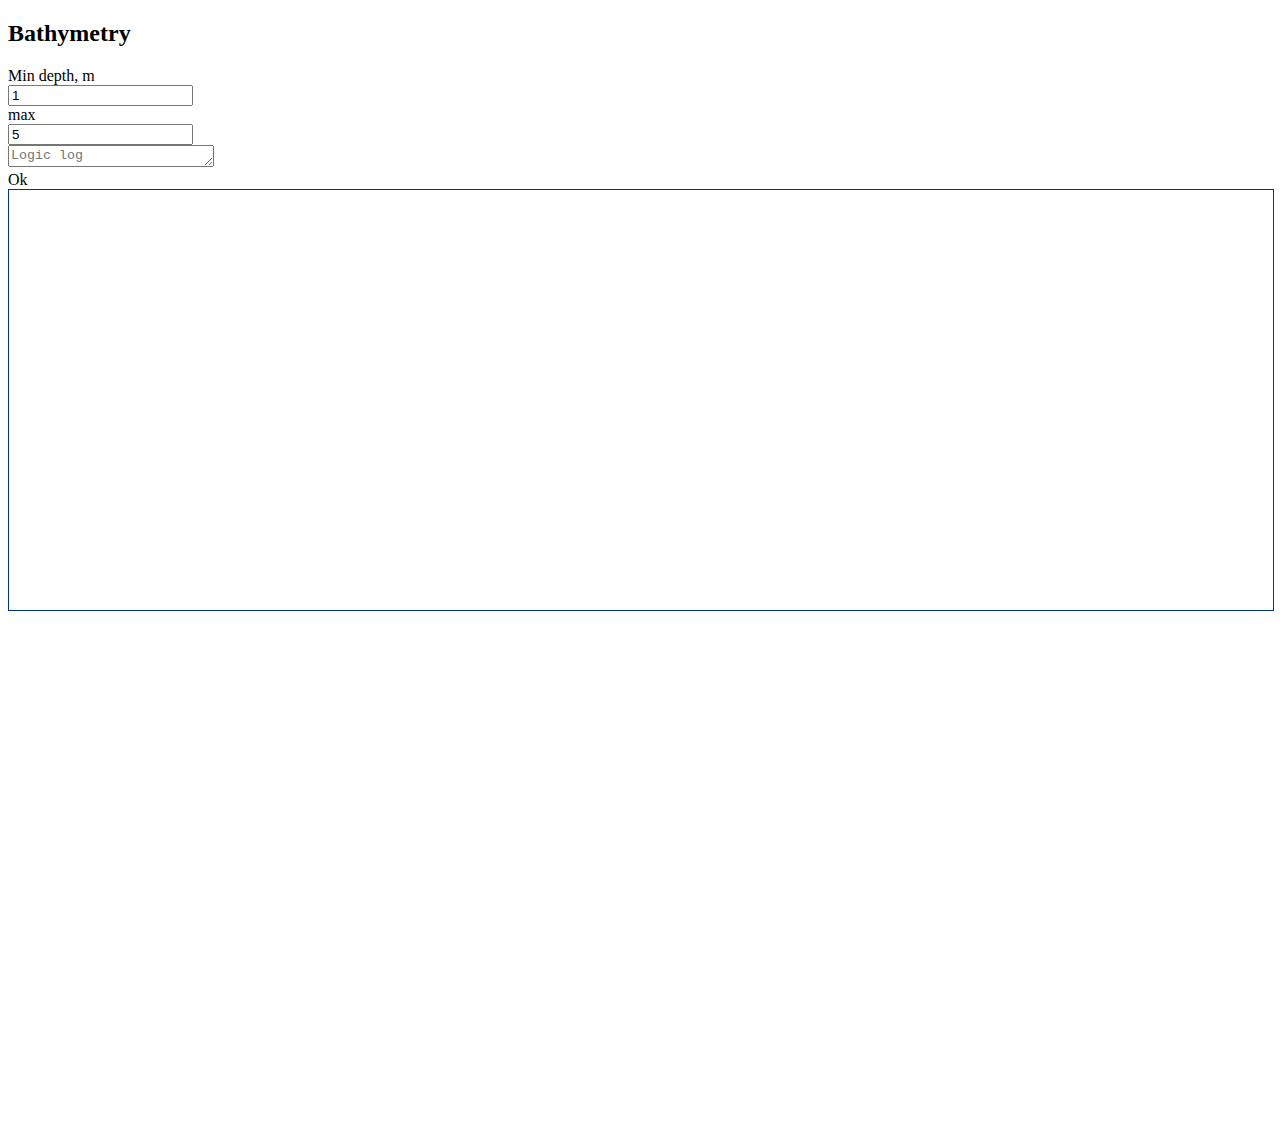
<file: JS/V1/public_html/index.html>
<!doctype html>
<html lang="en">
    <head>
        <!-- Required meta tags -->
        <meta charset="utf-8">
        <meta name="viewport" content="width=device-width, initial-scale=1">
        <link href="https://cdn.jsdelivr.net/npm/bootstrap@5.1.1/dist/css/bootstrap.min.css" rel="stylesheet" integrity="sha384-F3w7mX95PdgyTmZZMECAngseQB83DfGTowi0iMjiWaeVhAn4FJkqJByhZMI3AhiU" crossorigin="anonymous">
        <title>Bathymetry</title>
    </head>
    <body>
        <main class="container">
            <div class="row">
                <div class="col">
                    <h2>
                        Bathymetry 
                        <span id="bathymetry__points_count"></span>
                    </h2>
                    <div class="row">                        
                        <div class="col-auto">
                            <div class="" style="width: 170px">
                                <div class="input-group">
                                    <span class="input-group-text" id="basic-addon1">Min depth, m</span>
                                    <input type="number" id="form_bathymetry__depth_min_input" placeholder="min" value="1" class="form-control">
                                </div>
                            </div>
                        </div>
                        <div class="col-auto">
                            <div class="" style="width: 110px">
                                <div class="input-group">
                                    <span class="input-group-text" id="basic-addon1">max</span>
                                    <input type="number" id="form_bathymetry__depth_max_input" placeholder="max" value="5" class="form-control">
                                </div>
                            </div>
                        </div>
                        <div class="col-auto">
                            <textarea id="form_bathymetry__data_input" class="form-control" style="width: 200px; height: 16px;" placeholder="Logic log"></textarea> 
                        </div>
                        <div class="col-auto">
                            <span id="form_bathymetry__btn_ok" class="btn btn-success">Ok</span>
                        </div>
                    </div>   
                </div>                
            </div>
            <div class="row">
                <div class="col-12 mt-2">
                    <div id="map__logic_block"></div>
                </div>
                <div class="col-12 mt-2 bm-4">
                    <div class="d-block">
                        <div id="map_palette_min_text" class="d-inline-block"></div>
                        <div class="d-inline-block"><div id="map_palette"></div></div>
                        <div id="map_palette_max_text" class="d-inline-block"></div>
                    </div>
                    <div id="map__bathymetry_block" style="width: 100%; height: 500px; margin: 4px 0px;"></div>
                </div>
            </div>

            <script src="https://api-maps.yandex.ru/2.1/?lang=ru_RU&apikey=ea0860a1-d606-43c4-88f4-93529deb4edb" type="text/javascript"></script>
            <script>
                let map__map;
                let map__mapIsReady = false;
                let map__depth_min = 0;
                let map__depth_max = 0;
                let map__dataItemsCount = 0;
                const map__colors = [
                    '#f51c03',
                    '#f45202',
                    '#f38802',
                    '#f2be01',
                    '#f1f501',
                    '#bde708',
                    '#89da0f',
                    '#55cd16',
                    '#21c01d',
                    '#20ad31',
                    '#1f9a45',
                    '#1e8759',
                    '#00d9ff',
                    '#109df5',
                    '#2061ec',
                    '#3125e3'
                ];

                document.addEventListener('DOMContentLoaded', function () {
                    ymaps.ready(map__init);
                    map__palette();
                    map__actions();
                });

                function map__render() {

                }

                function map__actions() {
                    $('#form_bathymetry__btn_ok').click(() => {
                        map__bathymetryProcess();
                    });
                }

                function map__getPulse_w_realBottom_mks_min(depth_mks) {
                    if (depth_mks < 1500) {
                        return 1200;
                    }
                    if (depth_mks < 3000) {
                        return 3000;
                    }
                    return 3200;
                }

                function map__bathymetryProcess() {
                    let map__pointsLatLng = [];
                    map__depth_min = 0;
                    map__depth_max = 0;
                    const depth_min_allow = parseFloat($('#form_bathymetry__depth_min_input').val()) || 0;
                    const depth_max_allow = parseFloat($('#form_bathymetry__depth_max_input').val()) || 0;
                    //let lat_min = 0, lng_min = 0, lat_max = 0, lng_max = 0;

                    const lines = $('#form_bathymetry__data_input').val().split(/\n/);
                    for (const line of lines) {
                        let pulses = [];
                        let RR = [], FF = [];
                        const raw = line.split(';');

                        for (var i = 1; i <= 16; i++) {
                            const mks = parseInt(raw[i]) || 0;
                            if (mks > 0) {
                                RR.push(mks);
                            }
                        }
                        for (var i = 18; i <= 33; i++) {
                            const mks = parseInt(raw[i]) || 0;
                            if (mks > 0) {
                                FF.push(mks);
                            }
                        }
                        if (RR.length <= 0) {
                            continue; //goto next line
                        }

                        for (const R of RR) {
                            for (const F of FF) {
                                if (R < F) {
                                    w_mks = F - R;
                                    const pulse = {
                                        R: R,
                                        F: F,
                                        W: (F - R)
                                    };
                                    pulses.push(pulse);
                                    break;
                                }
                            }
                        }

                        let depth_mks = 0;
                        for (const pulse of pulses) {
                            const pulse_w_realBottom_mks_min = map__getPulse_w_realBottom_mks_min(pulse.R);
                            if (pulse.W >= pulse_w_realBottom_mks_min) {
                                depth_mks = pulse.R;
                            }
                        }


                        //MAP
                        const lat = parseFloat(raw[34]) || 0;
                        const lng = parseFloat(raw[35]) || 0;
                        let depthM = depth_mks / 1367.0;
                        if (lat > 0 && lng > 0 && depthM >= depth_min_allow && depthM <= depth_max_allow) {
                            const lat5 = Math.round(lat * 100000) / 100000;
                            const lng5 = Math.round(lng * 100000) / 100000;
                            const idx = lat5 + '_' + lng5;
                            if (map__pointsLatLng[idx] > 0) {
                                depthM = (map__pointsLatLng[idx] + depthM) / 2.0;
                            }
                            map__pointsLatLng[idx] = depthM;

                            if (map__depth_min > depthM) {
                                map__depth_min = depthM;
                            }
                            if (map__depth_max < depthM) {
                                map__depth_max = depthM;
                            }
                            
                            map__dataItemsCount++;
                        }

                        //LOGIC
                        if (map__dataItemsCount < 500) {
                            let html = '<div class="logic_pulses_block">';
                            let lastF = 0;
                            for (const pulse of pulses) {
                                let ml_px = Math.round((pulse.R) / 10.0);
                                let w_px = Math.round(pulse.W / 10.0);
                                html += '<div class="logic_pulse" title="W,mks: ' + pulse.W + '" style="margin-left:' + ml_px + 'px; width:' + w_px + 'px;"></div>';
                                html += '<div class="logic_pulse_axis_x_point" title="mks from Sync: ' + pulse.R + '" style="margin-left:' + (ml_px - 4) + 'px; "></div>';
                                html += '<div class="logic_pulse_axis_x_point" title="mks from Sync: ' + pulse.F + '" style="margin-left:' + (ml_px + w_px - 4) + 'px; "></div>';
                                lastF = pulse.F;
                            }
                            html += '<div class="logic_pulse_axis_x" style="margin-left:0px; width:' + lastF + 'px;"></div>';
                            html += '</div>';
                            $('#map__logic_block').append(html);
                        }

                        
                    }

                    if (map__mapIsReady) {
                        for (let index in map__pointsLatLng) {
                            const ll = index.split(/_/);
                            map__point(ll[0], ll[1], map__pointsLatLng[index]);
                        }
                    }

                    $('#bathymetry__points_count').html(map__dataItemsCount + ' points');
                    $('#map_palette_min_text').html(Math.round(map__depth_min * 100) / 100 + ' m');
                    $('#map_palette_max_text').html(Math.round(map__depth_max * 100) / 100 + ' m');
                }

                function map__palette() {
                    for (const color of map__colors) {
                        const dv = '<div class="palette__item d-inline-block" style="background-color:' + color + '"></div>';
                        $('#map_palette').append(dv);
                    }
                }

                /*const map_onReady_promise = new Promise((resolve, reject) => {
                 const timerId = setInterval(function () {
                 if (map__mapIsReady) {
                 clearInterval(timerId);
                 resolve();
                 }
                 }, 1000);
                 });
                 
                 map_onReady_promise.then(map__render);*/

                function map__init() {
                    /* ymaps.geolocation.get().then(function (res) {
                     var mapContainer = $('#map__bathymetry_block'),
                     bounds = res.geoObjects.get(0).properties.get('boundedBy'),
                     // Рассчитываем видимую область для текущей положения пользователя.
                     mapState = ymaps.util.bounds.getCenterAndZoom(
                     bounds,
                     [mapContainer.width(), mapContainer.height()]
                     );
                     mapState.zoom = 11;
                     map__createMap(mapState);  
                     }, function (e) {
                     // Если местоположение невозможно получить, то просто создаем карту.
                     map__createMap({
                     center: [57, 39],
                     zoom: 11
                     });
                     });*/

                    map__createMap({
                        center: [57, 39],  //TODO center to points
                        zoom: 18
                    });
                }

                function map__createMap(state) {
                    map__map = new ymaps.Map('map__bathymetry_block', state);
                    map__mapIsReady = true;
                }



                function map__point(lat, lng, depthM) {
                    const color = map__getColor(depthM) + 'FF';
                    let r = 1;
                    let myCircle = new ymaps.Circle([
                        [lat, lng], // Координаты центра круга.            
                        r // Радиус круга в метрах.
                    ], {
                        balloonContent: Math.round(depthM * 100) / 100 + "m",
                        hintContent: Math.round(depthM * 100) / 100 + "m",
                    }, {
                        draggable: false,
                        fillColor: color, // Цвет заливки. Последний байт (77) определяет прозрачность.            
                        strokeColor: color, // Цвет обводки.            
                        strokeOpacity: 0, // Прозрачность обводки.           
                        strokeWidth: 1 // Ширина обводки в пикселях.
                    });
                    map__map.geoObjects.add(myCircle);
                }

                function map__getColor(depthM) {
                    const dx = (map__depth_max - map__depth_min) / map__colors.length;
                    let idx = Math.round(depthM / dx);
                    idx = Math.min(Math.max(parseInt(idx), 0), (map__colors.length - 1)); //constrain from to
                    return map__colors[idx];
                }

            </script>
        </main>
        <script
            src="https://code.jquery.com/jquery-3.6.0.min.js"
            integrity="sha256-/xUj+3OJU5yExlq6GSYGSHk7tPXikynS7ogEvDej/m4="
        crossorigin="anonymous"></script>
        <script src="https://cdn.jsdelivr.net/npm/bootstrap@5.1.1/dist/js/bootstrap.bundle.min.js" integrity="sha384-/bQdsTh/da6pkI1MST/rWKFNjaCP5gBSY4sEBT38Q/9RBh9AH40zEOg7Hlq2THRZ" crossorigin="anonymous"></script>
    </body>
</html>
<style>
    .palette__item {
        width:20px; 
        height:30px; 
        margin: 0;
        padding: 0;
    }

    #map__logic_block{ 
        width: 100%; 
        height: 400px; 
        overflow: scroll;
        position: relative;
        border: 1px solid #003580;
        padding-top: 20px;
    }
    .logic_pulses_block{
        display: block;
        float: left;
        width: 100%;
        height: 50px;
    }
    .logic_pulse{
        height: 14px;
        background-color: #003580;
        display: inline-block;
        position: absolute;
    }
    .logic_pulse:hover{         
        background-color: blueviolet;
    }
    .logic_pulse_axis_x{
        height: 1px;
        margin-top:13px;
        background-color: #003580;
        display: inline-block;
        position: absolute;
    }
    .logic_pulse_axis_x_point{
        height: 8px;
        width: 8px;
        border-radius: 4px;
        margin-top: 18px;
        background-color: gray;
        display: inline-block;
        position: absolute;
    }
    .logic_pulse_axis_x_point:hover{
        background-color: red;
    }
</style>
</file>
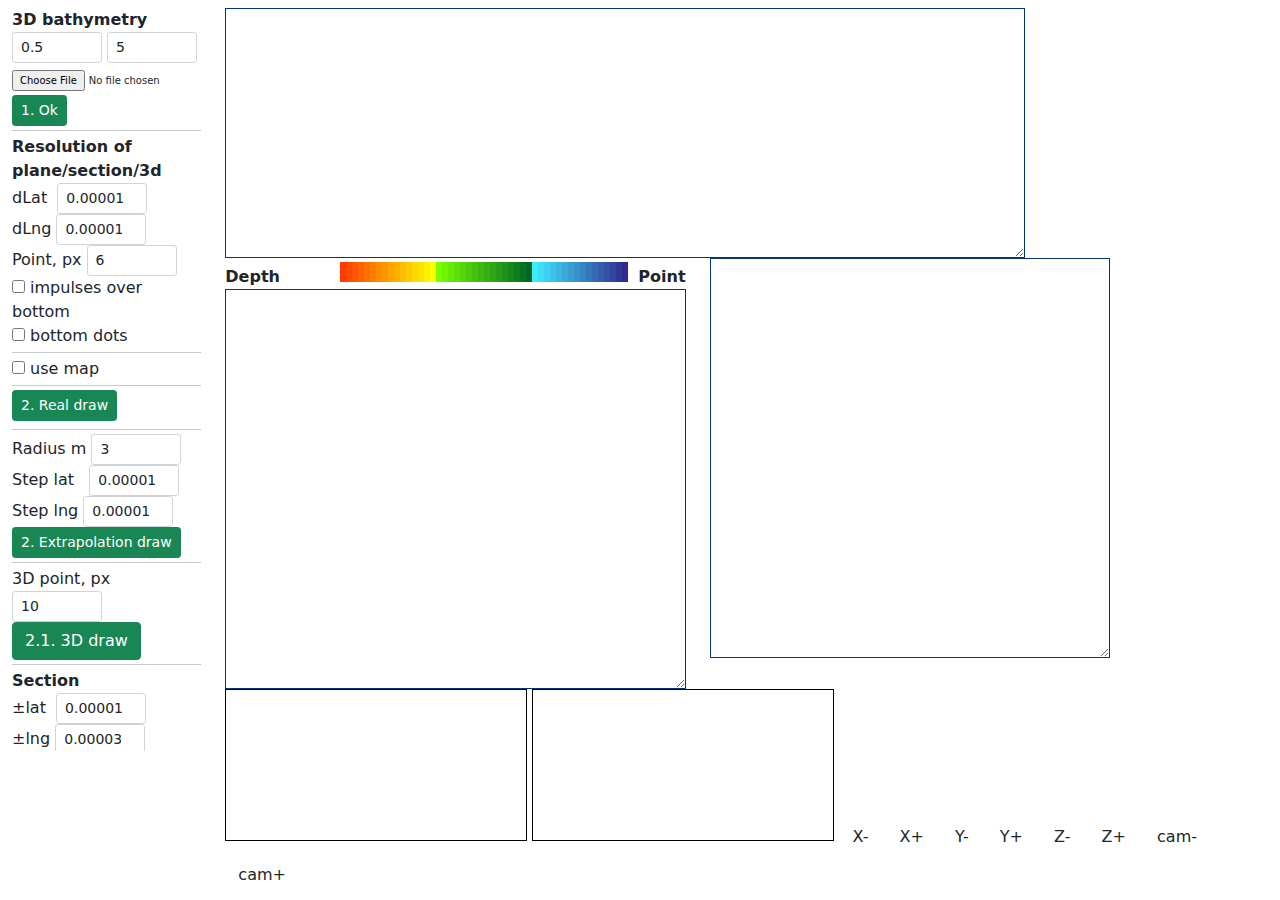
<file: JS/V1/public_html/2D.html>
<!doctype html>
<html lang="en">
    <head>
        <!-- Required meta tags -->
        <meta charset="utf-8">
        <meta name="viewport" content="width=device-width, initial-scale=1">
        <link href="bootstrap.min.css" rel="stylesheet">
        <title>3D bathymetry</title>
    </head>
    <body>
        <main class="container-fluid">
            <div class="row mt-2">
                <div class="col-2" style="height: 743px; overflow: scroll;">                    
                    <div class="d-block">
                        <b>
                            3D bathymetry 
                            <span id="bathymetry__points_count"></span>
                        </b>
                    </div> 
                    <div class="d-block mb-1"> 
                        <input type="number" id="form_bathymetry__depth_min_input" placeholder="Min depth, m" value="0.5" class="form-control d-inline-block form-control-sm" style="width: 90px">
                        <input type="number" id="form_bathymetry__depth_max_input" placeholder="Max depth, m" value="5" class="form-control d-inline-block form-control-sm" style="width: 90px">
                    </div>
                    <div class="d-block mb-1">                         
                        <input id="form_bathymetry__data_input_file" type="file" title="utf-8 txt" style="font-size: 10px;" />
                    </div>                    
                    <div class="d-block">
                        <span id="form_bathymetry__btn_ok" class="btn btn-success btn-sm">1. Ok</span>
                    </div>                     
                    <hr class="my-1">
                    <div class="d-block"> 
                        <b>Resolution of plane/section/3d</b><br>                        
                        dLat &nbsp;<input type="number" class="form-control d-inline-block form-control-sm" min="0.000001" value="0.00001" step="0.000001" id="sonar__resolution_dLat" style="width: 90px">        
                        <br>
                        dLng <input type="number" class="form-control d-inline-block form-control-sm" min="0.000001" value="0.000016" step="0.000001" id="sonar__resolution_dLng" style="width: 90px">   
                        <br>
                        Point, px <input type="number" class="form-control d-inline-block form-control-sm" min="1" value="6" step="1" id="sonar__resolution_point_px" style="width: 90px">   
                    </div>
                    <div class="d-block">
                        <input id="sonar__over_bottom" type="checkbox"> impulses over bottom  
                        <!--input id="sonar__full_bottom" type="checkbox" checked> bottom  &nbsp;&nbsp;&nbsp;-->
                    </div>
                    <div class="d-block">
                        <input id="sonar__plane_point_dot" type="checkbox"> bottom dots 
                    </div>
                    <hr class="my-1">
                    <div class="d-block">
                        <input id="sonar__map_is_allow" type="checkbox"> use map                          
                    </div>
                    <hr class="my-1">
                    <div class="d-block">  
                        <span id="sonar__real_ok" class="btn btn-sm btn-success mb-1">2. Real draw</span>                         
                    </div>
                    <hr class="my-1">
                    <div class="d-block"> 
                        Radius m                        
                        <input type="number" class="form-control d-inline-block form-control-sm" min="0.1" value="3" step="0.1" id="sonar__extrapolation_radius_m" style="width: 90px">        
                        <br>
                        Step lat &nbsp;                       
                        <input type="number" class="form-control d-inline-block form-control-sm" min="0.000001" value="0.00001" step="0.000001" id="sonar__extrapolation_lat_step" style="width: 90px">        
                        <br>
                        Step lng                      
                        <input type="number" class="form-control d-inline-block form-control-sm" min="0.000001" value="0.000016" step="0.000001" id="sonar__extrapolation_lng_step" style="width: 90px">        
                        <br>                      
                        <span id="sonar__extrapolation_ok" class="btn btn-sm btn-success">2. Extrapolation draw</span>                         
                    </div>
                    <hr class="my-1">
                    <div class="d-block">                         
                        3D point, px <input type="number" class="form-control d-inline-block form-control-sm" min="1" value="10" step="1" id="D3__resolution_point_px" style="width: 90px">   
                        <br>
                        <span class="btn btn-success" onclick="D3__init();">2.1. 3D draw</span>
                    </div>
                    <hr class="my-1">
                    <div class="d-block">
                        <b>Section</b><br>
                        ±lat &nbsp;<input type="number" class="form-control d-inline-block form-control-sm" min="0" value="0.00001" step="0.000001" id="sonar__section_dLat_limit" style="width: 90px">        
                        <br>
                        ±lng <input type="number" class="form-control d-inline-block form-control-sm" min="0" value="0.000030" step="0.000001" id="sonar__section_dLng_limit" style="width: 90px">   
                        <br>        
                        <input type="radio" name="sonar__section_isVertical" value="0" checked> --- &nbsp;&nbsp;
                        <input type="radio" name="sonar__section_isVertical" value="1"> | 
                        <br>
                        <span id="sonar__section_ok" class="btn btn-success btn-sm">3. Apply & begin</span> 
                        <br>        
                        <input type="checkbox" id="sonar__section_dotBottomDepth_isShow" value="1" checked> show bottom depth dots 
                    </div>                     
                    <hr class="my-1">
                    <div class="d-block">
                        <b>Reflection power</b><br>
                        <input type="range" class="form-range" min="0" max="15000" value="0" id="sonar__range_pulse_w_min_show"> 
                        hide weak < <span id="sonar__range_pulse_w_min_show_val"></span>
                        <div class="d-block">
                            <b>Palette</b><br>
                            <div class="d-block">
                                <input name="sonar__palette_power_idx" type="radio" checked value="1"> Sepia &nbsp;
                                <input name="sonar__palette_power_idx" type="radio" value="2"> BW &nbsp;
                                <input name="sonar__palette_power_idx" type="radio" value="3"> RGB 
                            </div>
                            <input type="range" class="form-range" min="0" max="15000" value="2000" id="sonar__range_pulse_w_max"> 
                        </div>
                        <div class="d-block align-middle"> 
                            <span id="sonar__range_pulse_w_min_val">0mks</span> 
                            <div class="d-inline-block align-middle">
                                <div class="d-block"><div id="sonar__palette_power_sepia"></div></div>
                                <div class="d-block"><div id="sonar__palette_power_bw"></div></div>
                                <div class="d-block"><div id="sonar__palette_power_rgb"></div></div>       
                            </div>
                            <span id="sonar__range_pulse_w_max_val"></span>
                        </div>       
                    </div>                    
                    <hr class="my-1">
                    <div class="d-block" style="font-size: 12px;">
                        <b>Min-Max</b><br>
                        Ш.(lat) min=<span id="sonar__info_latMin"></span>       
                        <br>
                        Ш.(lat) max=<span id="sonar__info_latMax"></span>       
                        <br>
                        Д.(lng) min=<span id="sonar__info_lngMin"></span>       
                        <br>
                        Д.(lng) max=<span id="sonar__info_lngMax"></span>       
                        <br>
                    </div>
                    <hr class="my-1">
                    <div class="d-block" style="font-size: 12px;">
                        <b>Точки</b>  
                        Клик: рисует сечение толщи воды в окрестности точки. Наведение: инфо про точку.
                        <br>
                        <b>В толще воды</b> 
                        Наведение на точку или импульс: покажет отражения в толще воды, глубину, начало отражения ото дна pulseRising мкс, ширину пульса pulseWidth мкс.       
                    </div> 
                </div> 
                <div class="col-10">       
                    <div class="row">
                        <div class="col-auto">
                            <div id="sonar__section_block"></div> 
                        </div>
                    </div>
                    <div class="row">
                        <div class="col-auto">
                            <div class="d-block mt-1">
                                <b>Depth</b>          
                                <div id="sonar__palette_depth_min_text" class="d-inline-block" style="width: 50px;"></div> 
                                <div class="d-inline-block"><div id="sonar__palette_depth"></div></div> 
                                <div id="sonar__palette_depth_max_text" class="d-inline-block"></div>
                                <b>Point</b> <span id="sonar__point_selected_latlng" style="font-size: 13px;"></span>
                            </div>
                            <div id="sonar__plane_block"></div>
                        </div>
                        <div class="col-auto">
                            <div id="map__bathymetry_block"></div>
                        </div>
                        <div class="col-12">
                            <canvas id="D3__canvas_heightmap" style="border:1px solid black;"></canvas>
                            <canvas id="D3__canvas_texture" style="border:1px solid black;"></canvas>
                            <span id="D3__controls_x_dec" class="btn" D3__controls >X-</span>
                            <span id="D3__controls_x_inc" class="btn" D3__controls >X+</span>
                            <span id="D3__controls_y_dec" class="btn" D3__controls >Y-</span>
                            <span id="D3__controls_y_inc" class="btn" D3__controls >Y+</span>
                            <span id="D3__controls_z_dec" class="btn" D3__controls >Z-</span>
                            <span id="D3__controls_z_inc" class="btn" D3__controls >Z+</span>
                            <span id="D3__controls_cam_dec" class="btn" D3__controls >cam-</span>
                            <span id="D3__controls_cam_inc" class="btn" D3__controls >cam+</span> 
                            <div id="D3__container"></div>
                        </div>
                    </div>                       
                </div>                
            </div> 
        </main>



    </body>
</html>

<script src="jquery-3.6.0.min.js"></script>
<script src="bootstrap.bundle.min.js"></script>
<script src="https://api-maps.yandex.ru/2.1/?lang=ru_RU&apikey=ea0860a1-d606-43c4-88f4-93529deb4edb" type="text/javascript"></script>

<script src="three.js"></script>
<script src="OrbitControls.js"></script> 

<script>
                            const sonar__waiting_html = '<span sonar__waiting_html class="spinner-border text-danger spinner-border-sm" role="status"></span>';

                            let sonar__real_pointsLatLng = [];
                            let sonar__plane_pointsLatLng = [];
                            let sonar__map_pointsLatLng = [];
                            let sonar__section_pointsLatLng = [];
                            let D3__pointsLatLng = [];
                            //                
                            let sonar__section_pointsLatLng_used = [];
                            let sonar__section_isVertical = false;
                            let sonar__section_dLat_limit = 0;
                            let sonar__section_dLng_limit = 0;
                            //
                            let sonar__depth_min_m = 999;
                            let sonar__depth_max_m = 0;
                            let sonar__depth_max_latlng = [0, 0];
                            let sonar__depth_min_limit = 0;
                            let sonar__depth_max_limit = 0;
                            let sonar__dataItemsCount = 0;
                            const sonar__colors_depth = [
                                '#ff3c00', '#fe4900', '#fe5600', '#fe6300', '#fd7000', '#fd7d00', '#fd8a00', '#fd9700', '#fca400', '#fcb100', '#fcbe00', '#fccb00', '#fbd800', '#fbe500', '#fbf200', '#fbff00',
                                '#76ff00', '#6ef402', '#66ea04', '#5ee006', '#56d609', '#4ecc0b', '#46c20d', '#3eb80f', '#37ae12', '#2fa414', '#279a16', '#1f9018', '#17861b', '#0f7c1d', '#07721f', '#006822',
                                '#3debff', '#3cdef7', '#3bd1ef', '#3ac4e8', '#39b7e0', '#39abd9', '#389ed1', '#3791ca', '#3684c2', '#3577bb', '#356bb3', '#345eac', '#3351a4', '#32449d', '#313795', '#312b8e'
                            ];
                            let sonar__lat_min = 999, sonar__lng_min = 999, sonar__lat_max = 0, sonar__lng_max = 0;
                            let sonar__getColor_depth_m_dx = 1;
                            let sonar__mks2px_fullScale_dx = 1;
                            let sonar__pulses_block_h_px = 200;
                            const sonar__mks2px_fullScale_multiplier_vertical = 2.0; //draw on block height = x * sonar__depth_max_limit 
                            const sonar__pulse_underBottom_compression_vertical = 5.0; //compress pulses under bottom
                            const sonar__plane_compression_vertical = 5.0; //compress pulses block
                            const sonar__mks2m = 1367.0;
                            let sonar__resolution_dLat = 0;
                            let sonar__resolution_dLng = 0;
                            let sonar__resolution_point_px = 0; //px; 
                            let sonar__pulse_size_offset_coef_lat = 0;
                            let sonar__pulse_size_offset_coef_lng = 0;

                            const sonar__palette_power_rgb = [
                                '#0011fa',
                                '#016efa',
                                '#03cbfa',
                                '#009716',
                                '#45c80c',
                                '#8afa03',
                                '#fa8803',
                                '#fa4503',
                                '#fa0303'
                            ]; //9                    
                            const sonar__palette_power_bw = [
                                '#f0f1f5',
                                '#d2d3d7',
                                '#b5b6b9',
                                '#97989b',
                                '#7a7b7d',
                                '#5d5d5f',
                                '#3f4041',
                                '#222223',
                                '#050505'
                            ]; //9  
                            const sonar__palette_power_sepia = [
                                '#f1d98f', '#ddc57d', '#c9b26b', '#b69f59', '#a28c47', '#8e7835', '#7b6523', '#675211', '#543f00'
                            ]; //9  

                            let sonar__colors_power_dx = (2000 - 0) / sonar__palette_power_rgb.length; //default, change by input-range
                            let sonar__palette_power_idx = 1;
                            //    
                            let sonar__extrapolation_pointsLatLng = [];
                            let sonar__extrapolation_lat_step = 0;
                            let sonar__extrapolation_lng_step = 0;
                            let sonar__extrapolation_radius_m = 0;

                            document.addEventListener('DOMContentLoaded', function () {
                                sonar__palettes();
                                sonar__actions();
                            });

                            function sonar__actions() {
                                $('#sonar__section_block').css('height', parseInt(50 + sonar__pulses_block_h_px) + 'px');

                                $('#form_bathymetry__btn_ok').click(() => {
                                    //$('#form_bathymetry__btn_ok').hide().after(sonar__waiting_html);
                                    sonar__bathymetryProcessInit();
                                    //$('#form_bathymetry__btn_ok').show();
                                    //$('span[sonar__waiting_html]').remove();
                                });
                                $('#sonar__real_ok').click(() => {
                                    //$('#sonar__real_ok').hide().after(sonar__waiting_html);
                                    sonar__real_process();
                                    //$('#sonar__real_ok').show();
                                    //$('span[sonar__waiting_html]').remove();
                                });
                                $('#sonar__extrapolation_ok').click(() => {
                                    //$('#sonar__extrapolation_ok').after(sonar__waiting_html).hide();
                                    sonar__extrapolation_process();
                                    //$('#sonar__extrapolation_ok').show();
                                    //$('span[sonar__waiting_html]').remove();
                                });
                                $('#sonar__section_ok').click(() => {
                                    sonar__section_init();
                                });

                                $('#sonar__resolution_dLat').change(() => {
                                    sonar__resolution_calc();
                                    sonar__axisDraw();
                                });
                                $('#sonar__resolution_dLng').change(() => {
                                    sonar__resolution_calc();
                                    sonar__axisDraw();
                                });
                                $('#sonar__resolution_point_px').change(() => {
                                    sonar__resolution_calc();
                                    sonar__axisDraw();
                                });



                                $('#sonar__over_bottom').change(() => {
                                    if ($('#sonar__over_bottom').is(":checked")) {
                                        $('div.sonar__plane_point_pulses').show();
                                    } else {
                                        $('div.sonar__plane_point_pulses').hide();
                                    }
                                });
                                $('#sonar__plane_point_dot').change(() => {
                                    if ($('#sonar__plane_point_dot').is(":checked")) {
                                        $('div.sonar__plane_point_dot').show();
                                    } else {
                                        $('div.sonar__plane_point_dot').hide();
                                    }
                                });
                                $('#sonar__range_pulse_w_min_show').change(() => {
                                    sonar__pulses_hideWeak();
                                });
                                $('input[name=sonar__palette_power_idx]').change(() => {
                                    sonar__palette_power_idx = parseInt($('input[name=sonar__palette_power_idx]:checked').val());
                                    sonar__pulses_setColor();
                                });
                                $('#sonar__range_pulse_w_max').change(() => {
                                    const pulseW_mks = parseInt($('#sonar__range_pulse_w_max').val()) || 0;
                                    sonar__colors_power_dx = (pulseW_mks - 0) / sonar__palette_power_rgb.length;
                                    $('#sonar__range_pulse_w_max_val').html(pulseW_mks + 'mks');
                                    sonar__pulses_setColor();
                                });
                                $('#sonar__map_is_allow').change(() => {
                                    map__create();
                                });

                                $('#sonar__section_dotBottomDepth_isShow').change(() => {
                                    if ($('#sonar__section_dotBottomDepth_isShow').is(":checked")) {
                                        $('div.sonar__section_dotBottomDepth').show();
                                    } else {
                                        $('div.sonar__section_dotBottomDepth').hide();
                                    }
                                });

                            }
                            function sonar__point_selected_latlng() {
                                $('[sonar__point_selected_latlng][todo]').click(function () {
                                    const el = $(this);
                                    el.removeAttr('todo');
                                    $('#sonar__point_selected_latlng').html(el.attr('title'));
                                });
                            }
//==================================== START ===============================================================================================================================
                            function sonar__real_process() {
                                sonar__plane_pointsLatLng = [];
                                sonar__map_pointsLatLng = [];
                                sonar__section_pointsLatLng = [];
                                sonar__extrapolation_pointsLatLng = [];
                                sonar__section_pointsLatLng_used = [];

                                sonar__resolution_calc();

                                sonar__plane_points_init(sonar__real_pointsLatLng);
                                sonar__plane_points_draw();

                                sonar__map_points_init(sonar__real_pointsLatLng);
                                sonar__map_points_draw();

                                sonar__section_points_init(sonar__real_pointsLatLng);
                                sonar__section_init();

                                sonar__point_selected_latlng();
                                sonar__axisDraw();

                                D3__pointsLatLng = sonar__real_pointsLatLng;
                            }
                            function sonar__extrapolation_process() {
                                sonar__plane_pointsLatLng = [];
                                sonar__map_pointsLatLng = [];
                                sonar__section_pointsLatLng = [];
                                sonar__extrapolation_pointsLatLng = [];
                                sonar__section_pointsLatLng_used = [];

                                sonar__resolution_calc();

                                sonar__extrapolation_init();

                                sonar__plane_points_init(sonar__extrapolation_pointsLatLng);
                                sonar__plane_points_draw();

                                sonar__map_points_init(sonar__extrapolation_pointsLatLng);
                                sonar__map_points_draw();

                                sonar__section_points_init(sonar__extrapolation_pointsLatLng);
                                sonar__section_init();

                                sonar__point_selected_latlng();
                                sonar__axisDraw();

                                D3__pointsLatLng = sonar__extrapolation_pointsLatLng;
                            }
//==================================== SECTION ===============================================================================================================================
                            function sonar__section_points_init(pointsLatLng) {
                                sonar__section_pointsLatLng = pointsLatLng;
                            }
                            function sonar__section_init() {
                                $('#sonar__section_block').html('');
                                sonar__section_pointsLatLng_used = [];
                                sonar__section_isVertical = parseInt($('input[name="sonar__section_isVertical"]:checked').val()) === 1 ? true : false;
                                sonar__section_dLat_limit = parseFloat($('#sonar__section_dLat_limit').val()) || 0;
                                sonar__section_dLng_limit = parseFloat($('#sonar__section_dLng_limit').val()) || 0;
                                $('div.sonar__section_area').remove();
                                sonar__map_points_draw();//clean red-rect radius                     

                                $('div.sonar__plane_point_dot').unbind('click').click(function () {
                                    const lat = parseFloat($(this).attr('lat')) || 0;
                                    const lng = parseFloat($(this).attr('lng')) || 0;
                                    sonar__section_pointsInArea_process(lat, lng); //точку, в окрестности которой будем искать                       
                                });
                            }
                            function sonar__section_area_draw(lat, lng) {
                                if (lat < 1 || lng < 1) {
                                    return;
                                }
                                //draw red RECT +_ dlat dlong                      
                                const h_px = parseInt((2 * sonar__section_dLat_limit) / sonar__pulse_size_offset_coef_lat);
                                const w_px = parseInt((2 * sonar__section_dLng_limit) / sonar__pulse_size_offset_coef_lng);
                                const top_px = parseInt((sonar__pulses_block_h_px / sonar__plane_compression_vertical) + sonar__getOffsetLat_px(lat) - 0.5 * h_px + 0.5 * sonar__resolution_point_px);
                                const left_px = parseInt(sonar__getOffsetLng_px(lng) - 0.5 * w_px + 0.5 * sonar__resolution_point_px);
                                let html = '<div class="sonar__section_area" style="left:' + left_px + 'px; top:' + top_px + 'px; width:' + w_px + 'px; height:1px; ">';
                                html += '</div>';
                                html += '<div class="sonar__section_area" style="left:' + left_px + 'px; top:' + parseInt(top_px + h_px) + 'px; width:' + w_px + 'px; height:1px; ">';
                                html += '</div>';
                                html += '<div class="sonar__section_area" style="left:' + left_px + 'px; top:' + top_px + 'px; width:1px; height:' + h_px + 'px; ">';
                                html += '</div>';
                                html += '<div class="sonar__section_area" style="left:' + parseInt(left_px + w_px) + 'px; top:' + top_px + 'px; width:1px; height:' + h_px + 'px; ">';
                                html += '</div>';
                                $('#sonar__plane_block').append(html);
                            }
                            function sonar__section_pointsInArea_process(lat, lng) {
                                if (lat < 1 || lng < 1) {
                                    return;
                                }

                                sonar__section_area_draw(lat, lng);
                                sonar__map_section_area(lat, lng);

                                for (let index in sonar__section_pointsLatLng) {
                                    const ll = index.split(/_/);
                                    let lat_curr = parseFloat(ll[0]) || 0;
                                    let lng_curr = parseFloat(ll[1]) || 0;
                                    lat_curr = Math.round(lat_curr * 1000000) / 1000000;//6
                                    lng_curr = Math.round(lng_curr * 1000000) / 1000000;//6

                                    const dLat = Math.abs(lat_curr - lat);
                                    const dLng = Math.abs(lng_curr - lng);

                                    const idx = lat_curr + '_' + lng_curr;
                                    if (sonar__section_pointsLatLng_used.hasOwnProperty(idx)) {
                                        continue;//dont draw this point -> it already drawn 
                                    }

                                    if (dLat <= sonar__section_dLat_limit && dLng <= sonar__section_dLng_limit) {
                                        $('#sonar__section_block').append(sonar__section_point(lat_curr, lng_curr, sonar__section_pointsLatLng[index]));
                                        sonar__section_pointsLatLng_used[idx] = 1;
                                    }
                                }
                                sonar__section_applyMenuParams();
                                sonar__pulses_hideWeak();
                                sonar__point_selected_latlng();
                            }
                            function sonar__section_point(lat, lng, data) {
                                if (lat < 1 || lng < 1) {
                                    return;
                                }
                                const depth_color = sonar__getColor_depth_m(data.depthM);
                                const left_px = Math.round(sonar__section_isVertical ? sonar__getOffsetLat_px(lat) : sonar__getOffsetLng_px(lng));
                                let mt_px = Math.round(6 + sonar__mks2px_fullScale(data.depth_mks));

                                let html = '<div class="sonar__section_dotBottomDepth" title="' + (Math.round(data.depthM * 100) / 100) + 'm ' + lat + ' ' + lng + ' " style="left:' + left_px + 'px; top:' + mt_px + 'px; background-color:' + depth_color + '; width:' + sonar__resolution_point_px + 'px; height: ' + sonar__resolution_point_px + 'px; "></div>';
                                for (const pulse of data.pulses) {
                                    if (pulse.R <= (data.depth_mks + 150)) {
                                        mt_px = sonar__mks2px_fullScale(pulse.R); //fish over bottom                           
                                    } else {
                                        mt_px = sonar__mks2px_fullScale((pulse.R / sonar__pulse_underBottom_compression_vertical) + data.depth_mks); //under bottom  уплотняем картинку в Х раз 
                                    }
                                    const pulse_color = sonar__getColor_power_mks(pulse.W);
                                    html += '<div class="sonar__section_pulse" title="' + (Math.round((pulse.R / sonar__mks2m) * 100) / 100) + 'm ' + lat + ' ' + lng + '  R=' + pulse.R + ' W=' + pulse.W + '" w_mks="' + pulse.W + '" style="left:' + left_px + 'px; top:' + mt_px + 'px; width:' + sonar__resolution_point_px + 'px;  height: ' + sonar__resolution_point_px + 'px; background-color:' + pulse_color + '; z-index:' + pulse.W + '; "></div>';
                                }

                                html += '<div class="sonar__section_dotBottomDepth_line" sonar__point_selected_latlng todo title="' + (Math.round(data.depthM * 100) / 100) + 'm ' + lat + ' ' + lng + ' " style="left:' + left_px + 'px; top:' + (6 + sonar__pulses_block_h_px) + 'px; background-color:' + depth_color + '; width:' + sonar__resolution_point_px + 'px;  "></div>';

                                return html;
                            }
                            function sonar__section_applyMenuParams() {
                                if ($('#sonar__section_dotBottomDepth_isShow').is(":checked")) {
                                    $('div.sonar__section_dotBottomDepth').show();
                                } else {
                                    $('div.sonar__section_dotBottomDepth').hide();
                                }
                            }
//==================================== PLANE  =============================================================================================================================== 
                            function sonar__plane_points_init(pointsLatLng) {
                                sonar__plane_pointsLatLng = pointsLatLng;
                            }
                            function sonar__plane_points_draw() {
                                $('#sonar__plane_block').html('');

                                is_sonar__over_bottom = $('#sonar__over_bottom').is(":checked");
                                is_sonar__plane_point_dot = $('#sonar__plane_point_dot').is(":checked");

                                if (is_sonar__over_bottom || is_sonar__plane_point_dot) {
                                    for (let index in  sonar__plane_pointsLatLng) {
                                        const ll = index.split(/_/);
                                        const lat_curr = parseFloat(ll[0]) || 0;
                                        const lng_curr = parseFloat(ll[1]) || 0;
                                        sonar__plane_point(lat_curr, lng_curr, sonar__plane_pointsLatLng[index], is_sonar__over_bottom, is_sonar__plane_point_dot);
                                    }
                                    sonar__point_selected_latlng();
                                }
                            }
                            function sonar__plane_point(lat, lng, data, is_sonar__over_bottom, is_sonar__plane_point_dot) {
                                if (lat < 1 || lng < 1) {
                                    return;
                                }
                                const depth_color = sonar__getColor_depth_m(data.depthM);
                                const left_px = sonar__getOffsetLng_px(lng);
                                const top_px = sonar__getOffsetLat_px(lat);
                                let html = '';
                                if (is_sonar__over_bottom) {
                                    html += '<div title="' + (Math.round((data.depthM) * 100) / 100) + 'm ' + lat + ' ' + lng + ' " class="sonar__plane_point_pulses" style="left:' + left_px + 'px; top:' + top_px + 'px; width:' + sonar__resolution_point_px + 'px; height: ' + Math.round(sonar__pulses_block_h_px / sonar__plane_compression_vertical) + 'px; ">'; //border-bottom: ' + sonar__resolution_point_px + 'px solid ' + depth_color + ';
                                    for (const pulse of data.pulses) {
                                        if (pulse.R <= (data.depth_mks + 150)) {
                                            //fish over bottom                           
                                        } else {
                                            continue; //under bottom
                                        }
                                        const pulse_color = sonar__getColor_power_mks(pulse.W); //fish over bottom                         
                                        const mt_px = Math.round(sonar__mks2px_fullScale(pulse.R) / sonar__plane_compression_vertical);
                                        html += '<div class="sonar__plane_point_pulse" title="' + (Math.round((pulse.R / sonar__mks2m) * 100) / 100) + 'm ' + lat + ' ' + lng + '  R=' + pulse.R + ' W=' + pulse.W + '" w_mks="' + pulse.W + '" style="top:' + mt_px + 'px; width:' + (sonar__resolution_point_px - 2) + 'px; background-color:' + pulse_color + '; "></div>';
                                    }
                                    html += '</div>';
                                }
                                if (is_sonar__plane_point_dot) {
                                    html += '<div class="sonar__plane_point_dot" sonar__point_selected_latlng todo lat="' + lat + '" lng="' + lng + '" title="' + (Math.round(data.depthM * 100) / 100) + 'm ' + lat + ' ' + lng + ' " style="left:' + left_px + 'px; top:' + Math.round((sonar__pulses_block_h_px / sonar__plane_compression_vertical) + top_px) + 'px; background-color:' + depth_color + '; width:' + sonar__resolution_point_px + 'px; height:' + sonar__resolution_point_px + 'px; ">';
                                    html += '</div>';
                                }

                                $('#sonar__plane_block').append(html);
                            }
//==================================== EXTRAPOLATION ===============================================================================================================================
                            function sonar__extrapolation_init() {
                                sonar__extrapolation_pointsLatLng = [];

                                sonar__extrapolation_lat_step = parseFloat($('#sonar__extrapolation_lat_step').val()) || 0;
                                sonar__extrapolation_lng_step = parseFloat($('#sonar__extrapolation_lng_step').val()) || 0;
                                sonar__extrapolation_radius_m = parseFloat($('#sonar__extrapolation_radius_m').val()) || 0;

                                let lat_curr = sonar__lat_min;
                                while (lat_curr < sonar__lat_max) {
                                    let lng_curr = sonar__lng_min;
                                    while (lng_curr < sonar__lng_max) {
                                        lat_curr = Math.round(lat_curr * 1000000) / 1000000;//6
                                        lng_curr = Math.round(lng_curr * 1000000) / 1000000;//6
                                        sonar__extrapolation_point_calc(lat_curr, lng_curr);
                                        lng_curr += sonar__extrapolation_lng_step;
                                    }
                                    lat_curr += sonar__extrapolation_lat_step;
                                }
                            }
                            function sonar__extrapolation_point_calc(lat, lng) {
                                const idx = lat + '_' + lng;

                                //is isset real point => return it, dont re-calc
                                if (sonar__real_pointsLatLng.hasOwnProperty(idx)) {
                                    const point = {
                                        depthM: sonar__real_pointsLatLng[idx].depthM,
                                        depth_mks: (sonar__real_pointsLatLng[idx].depthM * sonar__mks2m),
                                        pulses: []
                                    };
                                    sonar__extrapolation_pointsLatLng[idx] = point;
                                    return;
                                }

                                let depthsWeightingFactors = [];
                                for (let index in sonar__real_pointsLatLng) {
                                    const ll = index.split(/_/);
                                    const lat_curr = parseFloat(ll[0]) || 0;
                                    const lng_curr = parseFloat(ll[1]) || 0;
                                    const distance_m = sonar__distanceTwoPoints_m(lat, lng, lat_curr, lng_curr);
                                    if (distance_m <= sonar__extrapolation_radius_m) {
                                        const idxDWF = Math.round(1000 / distance_m);
                                        depthsWeightingFactors[idxDWF] = sonar__real_pointsLatLng[index].depthM;
                                    }
                                }
                                if (depthsWeightingFactors.length) {
                                    let depthM = 0;
                                    let idxDWF_sum = 0;
                                    for (let idxDWF in depthsWeightingFactors) {
                                        idxDWF_sum += parseInt(idxDWF);
                                    }
                                    for (let idxDWF in depthsWeightingFactors) {
                                        depthM += depthsWeightingFactors[idxDWF] * idxDWF / idxDWF_sum;
                                    }
                                    if (depthM > 0.1) {
                                        const point = {
                                            depthM: depthM,
                                            depth_mks: (depthM * sonar__mks2m),
                                            pulses: []
                                        };
                                        sonar__extrapolation_pointsLatLng[idx] = point;
                                    }
                                }

                                return;
                            }
//==================================== MAP =============================================================================================================================== 
                            function map__create() {
                                if (!$('#sonar__map_is_allow').is(":checked")) {
                                    $('#map__bathymetry_block').html('');
                                    sonar__map_pointsLatLng = [];
                                    return;
                                }
                                if (typeof ymaps !== 'undefined') {
                                    ymaps.ready(map__init);
                                }
                            }

                            let map__map;
                            let map__mapIsReady = false;
                            /*document.addEventListener('DOMContentLoaded', function () {
                             if (typeof ymaps !== 'undefined') {
                             ymaps.ready(map__init);
                             }
                             });*/
                            function map__init() {
                                $('#map__bathymetry_block').html('');
                                ymaps.geolocation.get().then(function (res) {
                                    var mapContainer = $('#map__bathymetry_block'),
                                            bounds = res.geoObjects.get(0).properties.get('boundedBy'),
                                            // Рассчитываем видимую область для текущей положения пользователя.
                                            mapState = ymaps.util.bounds.getCenterAndZoom(
                                                    bounds,
                                                    [mapContainer.width(), mapContainer.height()]
                                                    );
                                    mapState.zoom = 11;
                                    map__createMap(mapState);
                                }, function (e) {
                                    // Если местоположение невозможно получить, то просто создаем карту.
                                    map__createMap({
                                        center: [57, 39],
                                        zoom: 11
                                    });
                                });
                            }
                            function map__createMap(state) {
                                if (typeof ymaps !== 'undefined') {
                                    map__map = new ymaps.Map('map__bathymetry_block', state);
                                    map__mapIsReady = true;
                                }
                            }
                            function sonar__map_points_init(pointsLatLng) {
                                if (!map__mapIsReady) {
                                    return;
                                }
                                if (!$('#sonar__map_is_allow').is(":checked")) {
                                    return;
                                }
                                sonar__map_pointsLatLng = [];
                                for (let index in pointsLatLng) {
                                    const ll = index.split(/_/);
                                    const lat = parseFloat(ll[0]) || 0;
                                    const lng = parseFloat(ll[1]) || 0;
                                    const lat5 = Math.round(lat * 100000) / 100000;//5
                                    const lng5 = Math.round(lng * 100000) / 100000;//5
                                    const idx5 = lat5 + '_' + lng5;
                                    const point5 = {
                                        depthM: pointsLatLng[index].depthM,
                                        depth_mks: pointsLatLng[index].depth_mks,
                                        pulses: []
                                    };
                                    sonar__map_pointsLatLng[idx5] = point5;
                                }
                            }
                            function sonar__map_points_draw() {
                                if (!map__mapIsReady) {
                                    return;
                                }
                                if (!$('#sonar__map_is_allow').is(":checked")) {
                                    return;
                                }
                                map__map.geoObjects.removeAll();
                                for (let index in sonar__map_pointsLatLng) {
                                    const ll = index.split(/_/);
                                    const lat_curr = parseFloat(ll[0]) || 0;
                                    const lng_curr = parseFloat(ll[1]) || 0;
                                    sonar__map_point(lat_curr, lng_curr, sonar__map_pointsLatLng[index].depthM);
                                }
                            }
                            function sonar__map_point(lat, lng, depthM) {
                                if (lat < 1 || lng < 1) {
                                    return;
                                }
                                const color = sonar__getColor_depth_m(depthM) + 'FF';
                                const r = 1;
                                const myCircle = new ymaps.Circle([
                                    [lat, lng], // Координаты центра круга.            
                                    r // Радиус круга в метрах.
                                ], {
                                    balloonContent: Math.round(depthM * 100) / 100 + "m",
                                    hintContent: Math.round(depthM * 100) / 100 + "m",
                                }, {
                                    draggable: false,
                                    fillColor: color, // Цвет заливки. Последний байт (77) определяет прозрачность.            
                                    strokeColor: color, // Цвет обводки.            
                                    strokeOpacity: 0, // Прозрачность обводки.           
                                    strokeWidth: 1 // Ширина обводки в пикселях.
                                });
                                map__map.geoObjects.add(myCircle);
                            }
                            function sonar__map_section_area(lat, lng) {
                                if (!map__mapIsReady) {
                                    return;
                                }
                                if (!$('#sonar__map_is_allow').is(":checked")) {
                                    return;
                                }
                                if (lat < 1 || lng < 1) {
                                    return;
                                }
                                const myRectangle = new ymaps.Rectangle([
                                    // Задаем координаты диагональных углов прямоугольника.
                                    [(lat + sonar__section_dLat_limit), (lng - sonar__section_dLng_limit)],
                                    [(lat - sonar__section_dLat_limit), (lng + sonar__section_dLng_limit)]
                                ], {
                                    //Свойства
                                    hintContent: '',
                                    balloonContent: ''
                                }, {
                                    // Опции.
                                    // Цвет и прозрачность заливки.
                                    fillColor: '#00000000',
                                    // Дополнительная прозрачность заливки..
                                    // Итоговая прозрачность будет не #33(0.2), а 0.1(0.2*0.5).
                                    fillOpacity: 0.5,
                                    // Цвет обводки.
                                    strokeColor: '#FF0000',
                                    // Прозрачность обводки.
                                    strokeOpacity: 0.8,
                                    // Ширина линии.
                                    strokeWidth: 1,
                                    // Радиус скругления углов.
                                    // Данная опция принимается только прямоугольником.
                                    borderRadius: 0
                                });
                                map__map.geoObjects.add(myRectangle);
                            }

//==================================== SYS ===============================================================================================================================
                            function sonar__getColor_depth_m(m) {
                                let idx = Math.round(parseFloat(m - sonar__depth_min_m) / sonar__getColor_depth_m_dx);
                                idx = Math.min(Math.max(idx, 0), (sonar__colors_depth.length - 1)); //constrain from to  
                                return sonar__colors_depth[idx];
                            }
                            function sonar__getColor_power_mks(mks) {
                                let idx = Math.round(mks / sonar__colors_power_dx);
                                idx = Math.min(Math.max(parseInt(idx), 0), (sonar__palette_power_rgb.length - 1)); //constrain from to
                                switch (sonar__palette_power_idx) {
                                    case 1:
                                        return  sonar__palette_power_sepia[idx];
                                    case 2:
                                        return  sonar__palette_power_bw[idx];
                                    case 3:
                                        return  sonar__palette_power_rgb[idx];
                                }
                                return  sonar__palette_power_bw[idx];
                            }
                            /*function sonar__mks2px(mks, point_depth_mks) {
                             const sonar__mks2px_dx = point_depth_mks / sonar__pulses_block_h_px;
                             let px = Math.round(mks / sonar__mks2px_dx);
                             px = Math.min(Math.max(px, 0), sonar__pulses_block_h_px); //constrain from to
                             return px;
                             }*/
                            function sonar__mks2px_fullScale(mks) {
                                let px = Math.round(mks / sonar__mks2px_fullScale_dx);
                                px = Math.min(Math.max(px, 0), sonar__pulses_block_h_px); //constrain from to
                                return px;
                            }

                            function sonar__getOffsetLat_px(lat) {
                                let px = Math.round((sonar__lat_max - lat) / sonar__pulse_size_offset_coef_lat);
                                return px;

                            }
                            function sonar__getOffsetLng_px(lng) {
                                let px = Math.round((lng - sonar__lng_min) / sonar__pulse_size_offset_coef_lng);
                                return px;
                            }

                            function sonar__palettes() {
                                for (const color of sonar__colors_depth) {
                                    const dv = '<div class="palette__item d-inline-block" style="background-color:' + color + '"></div>';
                                    $('#sonar__palette_depth').append(dv);
                                }
                                for (const color of sonar__palette_power_rgb) {
                                    const dv = '<div class="palette__item d-inline-block" style="background-color:' + color + '"></div>';
                                    $('#sonar__palette_power_rgb').append(dv);
                                }
                                for (const color of sonar__palette_power_bw) {
                                    const dv = '<div class="palette__item d-inline-block" style="background-color:' + color + '"></div>';
                                    $('#sonar__palette_power_bw').append(dv);
                                }
                                for (const color of sonar__palette_power_sepia) {
                                    const dv = '<div class="palette__item d-inline-block" style="background-color:' + color + '"></div>';
                                    $('#sonar__palette_power_sepia').append(dv);
                                }
                            }

                            function sonar__bathymetryProcessInit() {
                                sonar__real_pointsLatLng = [];
                                sonar__depth_min_m = 999;
                                sonar__depth_max_m = 0;
                                sonar__depth_min_limit = parseFloat($('#form_bathymetry__depth_min_input').val()) || 0;
                                sonar__depth_max_limit = parseFloat($('#form_bathymetry__depth_max_input').val()) || 0;

                                const file = document.getElementById('form_bathymetry__data_input_file').files[0];
                                let reader = new FileReader();
                                reader.readAsText(file);
                                reader.onload = function () {
                                    sonar__bathymetryProcess(reader.result);
                                };
                                reader.onerror = function () {
                                    alert(reader.error);
                                };
                            }
                            function sonar__bathymetryProcess(dataTxt) {
                                const lines = dataTxt.split(/\n/);

                                for (const line of lines) {
                                    let pulses = [];
                                    let RR = [], FF = [];
                                    const raw = line.split(';');

                                    for (var i = 1; i <= 16; i++) {
                                        const mks = parseInt(raw[i]) || 0;
                                        if (mks > 0) {
                                            RR.push(mks);
                                        }
                                    }
                                    for (var i = 18; i <= 33; i++) {
                                        const mks = parseInt(raw[i]) || 0;
                                        if (mks > 0) {
                                            FF.push(mks);
                                        }
                                    }
                                    if (RR.length <= 0) {
                                        continue; //goto next line
                                    }

                                    //find widths of pulses and add to pulses-array
                                    for (const R of RR) {
                                        for (const F of FF) {
                                            if (R < F) {
                                                w_mks = F - R;
                                                const pulse = {
                                                    R: R,
                                                    F: F,
                                                    W: (F - R)
                                                };
                                                pulses.push(pulse);
                                                break;
                                            }
                                        }
                                    }

                                    let depth_mks = 0;
                                    for (const pulse of pulses) {
                                        const pulse_w_realBottom_mks_min = sonar__getPulse_w_realBottom_mks_min(pulse.R);
                                        if (pulse.W >= pulse_w_realBottom_mks_min) {
                                            depth_mks = pulse.R;
                                            break;
                                        }
                                    }

                                    //real point
                                    let lat = parseFloat(raw[34]) || 0;
                                    let lng = parseFloat(raw[35]) || 0;
                                    lat = Math.round(lat * 1000000) / 1000000;//6
                                    lng = Math.round(lng * 1000000) / 1000000;//6

                                    let depthM = depth_mks / sonar__mks2m;
                                    if (lat > 0 && lng > 0 && depthM >= sonar__depth_min_limit && depthM <= sonar__depth_max_limit) {

                                        //point real
                                        const idx = lat + '_' + lng;
                                        if (sonar__real_pointsLatLng.hasOwnProperty(idx)) {
                                            depthM = (sonar__real_pointsLatLng[idx].depthM + depthM) / 2.0;
                                            //pulses = pulses.concat(sonar__real_pointsLatLng[idx].pulses); //  Если складывать, то уплотняется картинка, хотя реально там такой плотности нет.
                                        }
                                        const point = {
                                            depthM: depthM,
                                            depth_mks: depth_mks,
                                            pulses: pulses
                                        };
                                        sonar__real_pointsLatLng[idx] = point;

                                        if (sonar__depth_min_m > depthM) {
                                            sonar__depth_min_m = depthM;
                                        }
                                        if (sonar__depth_max_m < depthM) {
                                            sonar__depth_max_m = depthM;
                                            sonar__depth_max_latlng = [lat, lng];
                                        }

                                        if (sonar__lat_min > lat) {
                                            sonar__lat_min = lat;
                                        }
                                        if (sonar__lng_min > lng) {
                                            sonar__lng_min = lng;
                                        }
                                        if (sonar__lat_max < lat) {
                                            sonar__lat_max = lat;
                                        }
                                        if (sonar__lng_max < lng) {
                                            sonar__lng_max = lng;
                                        }

                                        sonar__dataItemsCount++;
                                    }


                                } // one line

                                //all lines processed
                                $('#sonar__info_latMin').html(sonar__lat_min);
                                $('#sonar__info_latMax').html(sonar__lat_max);
                                $('#sonar__info_lngMin').html(sonar__lng_min);
                                $('#sonar__info_lngMax').html(sonar__lng_max);

                                $('#bathymetry__points_count').html(sonar__dataItemsCount + ' points');
                                $('#sonar__palette_depth_min_text').html(Math.round(sonar__depth_min_m * 100) / 100 + 'm');
                                $('#sonar__palette_depth_max_text').html(Math.round(sonar__depth_max_m * 100) / 100 + 'm ' + '<div class="d-inline-block" style=font-size:6px;>' + sonar__depth_max_latlng[0] + '<br>' + sonar__depth_max_latlng[1] + '</div>');

                                sonar__getColor_depth_m_dx = parseFloat(sonar__depth_max_m - sonar__depth_min_m) / (1.0 * sonar__colors_depth.length);
                                sonar__mks2px_fullScale_dx = (sonar__mks2px_fullScale_multiplier_vertical * sonar__depth_max_m * sonar__mks2m) / sonar__pulses_block_h_px;

                                sonar__resolution_calc();
                                sonar__axisDraw();

                                D3__pointsLatLng = sonar__real_pointsLatLng;
                            }
                            function sonar__getPulse_w_realBottom_mks_min(depth_mks) {
                                if (depth_mks < 2000) {
                                    return 1100;
                                }
                                if (depth_mks < 3000) {
                                    return 1200;
                                }
                                return 1200;
                            }
                            function sonar__pulses_hideWeak() {
                                const pulseW_mks = parseInt($('#sonar__range_pulse_w_min_show').val()) || 0;

                                $('div.sonar__plane_point_pulse').show().filter(function () {
                                    return $(this).attr('w_mks') < pulseW_mks;
                                }).hide();

                                $('div.sonar__section_pulse').show().filter(function () {
                                    return $(this).attr('w_mks') < pulseW_mks;
                                }).hide();

                                $('#sonar__range_pulse_w_min_show_val').html(pulseW_mks + 'mks');
                            }
                            function sonar__pulses_setColor() {
                                $('div.sonar__section_pulse').each(function () {
                                    const w_mks = parseInt($(this).attr('w_mks')) || 0;
                                    $(this).css('background-color', sonar__getColor_power_mks(w_mks));
                                });
                                $('div.sonar__plane_point_pulse').each(function () {
                                    const w_mks = parseInt($(this).attr('w_mks')) || 0;
                                    $(this).css('background-color', sonar__getColor_power_mks(w_mks));
                                });
                                if (sonar__palette_power_idx === 1 || sonar__palette_power_idx === 2) {
                                    $('div.sonar__section_pulse').css('opacity', 0.6);
                                } else {
                                    $('div.sonar__section_pulse').css('opacity', 1);
                                }
                            }

                            function sonar__resolution_calc() {
                                sonar__resolution_point_px = parseInt($('#sonar__resolution_point_px').val()) || 0;
                                sonar__resolution_dLat = parseFloat($('#sonar__resolution_dLat').val()) || 0;
                                sonar__resolution_dLng = parseFloat($('#sonar__resolution_dLng').val()) || 0;
                                sonar__pulse_size_offset_coef_lat = sonar__resolution_dLat / sonar__resolution_point_px;
                                sonar__pulse_size_offset_coef_lng = sonar__resolution_dLng / sonar__resolution_point_px;
                            }
                            function sonar__distanceTwoPoints_m(lat1, lng1, lat2, lng2) {
                                lat1 = lat1 * 0.01745329251994329576923690768489; //to rad PI/180
                                lat2 = lat2 * 0.01745329251994329576923690768489;
                                lng1 = lng1 * 0.01745329251994329576923690768489;
                                lng2 = lng2 * 0.01745329251994329576923690768489;
                                const x = (lng2 - lng1) * Math.cos((lat1 + lat2) / 2.0);
                                const y = (lat2 - lat1);
                                const d = Math.sqrt(x * x + y * y) * 6371.0;  //R = 6371km
                                return Math.round(d * 100000) / 100; // 1.86m
                            }
                            function sonar__axisDraw() {
                                $('div.sonar__axis').remove();
                                const lat_max_m = sonar__distanceTwoPoints_m(sonar__lat_min, parseFloat((sonar__lng_max - sonar__lng_min) / 2.0), sonar__lat_max, parseFloat((sonar__lng_max - sonar__lng_min) / 2.0));
                                const lng_max_m = sonar__distanceTwoPoints_m(parseFloat((sonar__lat_max - sonar__lat_min) / 2.0), sonar__lng_min, parseFloat((sonar__lat_max - sonar__lat_min) / 2.0), sonar__lng_max);
                                const lat_max_px = sonar__getOffsetLat_px(sonar__lat_min); //!sonar__lat_min 
                                const lng_max_px = sonar__getOffsetLng_px(sonar__lng_max);
                                const lat_10m_px = Math.round(10.0 * lat_max_px / lat_max_m);
                                const lng_10m_px = Math.round(10.0 * lng_max_px / lng_max_m);
                                const h_line = '<div style=" width:' + lng_10m_px + 'px; left:1px; top:1px; " class="sonar__axis" title="10m"></div>'; //lng=horis
                                const v_line = '<div style=" height:' + lat_10m_px + 'px; left:1px; top:1px; " class="sonar__axis" title="10m"></div>';//lat=vertical
                                $('#sonar__plane_block').append(h_line).append(v_line);
                                $('#sonar__section_block').append(h_line).append(v_line);
                            }


                            const sonar__componentToHex = c => {
                                const hex = c.toString(16);
                                return hex.length === 1 ? '0' + hex : hex;
                            };

                            const sonar__rgbToHex = (r, g, b) => '#' + [r, g, b].map(sonar__componentToHex).join('');


</script>












<style>  
    .sonar__axis{
        opacity: 0.8;
        background-color: black;       
        position: absolute;    
        padding: 0;
        margin: 0; 
        width: 2px;
        height: 2px;
    }
    #sonar__section_block{                
        overflow: scroll;
        position: relative;
        border: 1px solid #003580;  
        resize: both;
        min-height: 50px;
        min-width: 800px;         
    }
    #sonar__plane_block{          
        overflow: scroll;
        position: relative;
        border: 1px solid #003580; 
        min-width: 400px;
        min-height: 400px;
        resize: both;
    }
    #map__bathymetry_block{         
        overflow: scroll;
        position: relative;
        border: 1px solid #003580;         
        min-width: 400px;
        min-height: 400px;
        resize: both;
    }  

    .sonar__section_dotBottomDepth{        
        display: block;
        float: left;                
        position: absolute;                
        padding: 0;
        margin: 0;
        overflow: hidden;     
        z-index: 99999;
    }
    .sonar__section_pulse{     
        opacity: 0.6;
        background-color: black;       
        position: absolute;    
        padding: 0;
        margin: 0;              
    }  
    .sonar__section_dotBottomDepth_line{        
        display: block;
        float: left;        
        height: 16px;         
        position: absolute;                
        padding: 0;
        margin: 0;
        overflow: hidden;     
        z-index: 99999;
    }
    .sonar__section_area{ 
        background-color: red;
        position: absolute;    
        padding: 0;
        margin: 0; 
        z-index: 700;
    }

    .palette__item {
        width: 6px;
        height: 20px;
        margin: 0;
        padding: 0;
    }    

    .sonar__plane_point_pulses{
        display: block;
        float: left;                     
        position: absolute;        
        transform: rotate(45deg);
        transform-origin: bottom center;
        padding: 0;
        margin: 0;
        overflow: hidden;
        z-index: 1;
        z-index: 500;
    }
    .sonar__plane_point_pulses:hover{
        border-left: 1px solid red;
        border-right: 1px solid red;
        border-top: 1px solid red;        
        background-color: white;
        z-index: 500;      
    }
    .sonar__plane_point_pulse{     
        opacity: 0.3;
        background-color: black;       
        position: absolute;    
        padding: 0;
        margin: 0;
        height: 2px;
        z-index: 500;
    }        

    .sonar__plane_point_dot{        
        display: block;
        float: left;          
        position: absolute;
        opacity: 1;        
        padding: 0;
        margin: 0;  
        z-index: 600;
    }


</style>


<script>
    /* const D3__canvas_texture_palette = [
     '#ff3c00', '#fe4900', '#fe5600', '#fe6300', '#fd7000', '#fd7d00', '#fd8a00', '#fd9700', '#fca400', '#fcb100', '#fcbe00', '#fccb00', '#fbd800', '#fbe500', '#fbf200', '#fbff00',
     '#76ff00', '#6ef402', '#66ea04', '#5ee006', '#56d609', '#4ecc0b', '#46c20d', '#3eb80f', '#37ae12', '#2fa414', '#279a16', '#1f9018', '#17861b', '#0f7c1d', '#07721f', '#006822',
     '#3debff', '#3cdef7', '#3bd1ef', '#3ac4e8', '#39b7e0', '#39abd9', '#389ed1', '#3791ca', '#3684c2', '#3577bb', '#356bb3', '#345eac', '#3351a4', '#32449d', '#313795', '#312b8e'
     ];*/


    let D3__camera, D3__scene, D3__renderer;
    let D3__mesh, D3__texture, D3__geometry;
    let D3__controls;
    let D3__light;
    let D3__x_px = 256, D3__y_px = 256, D3__depth_px = 50;
    let D3__canvas_texture_getColor_count = 1024; //1024
    let D3__canvas_heightmap_getColor_dx, D3__canvas_texture_getColor_dx;
    let D3__canvas_offset_coef_lat, D3__canvas_offset_coef_lng;
    let D3__resolution_point_px;
    let D3__canvas_heightmap, D3__canvas_texture;

    document.addEventListener('DOMContentLoaded', function () {

    });

    function D3__canvases_draw() {
        D3__canvas_heightmap = document.getElementById('D3__canvas_heightmap');
        D3__canvas_heightmap.width = D3__x_px;
        D3__canvas_heightmap.height = D3__y_px;
        let D3__canvas_heightmap_ctx = D3__canvas_heightmap.getContext('2d');
        D3__canvas_heightmap_ctx.fillStyle = '#000000';
        D3__canvas_heightmap_ctx.fillRect(0, 0, D3__x_px, D3__y_px);

        D3__canvas_texture = document.getElementById('D3__canvas_texture');
        D3__canvas_texture.width = D3__x_px;
        D3__canvas_texture.height = D3__y_px;
        let D3__canvas_texture_ctx = D3__canvas_texture.getContext('2d');
        D3__canvas_texture_ctx.fillStyle = '#000000';
        D3__canvas_texture_ctx.fillRect(0, 0, D3__x_px, D3__y_px);

        //D3__canvas_heightmap.getContext('2d').filter = "blur(" + Math.round(D3__resolution_point_px/2) + "px)";
        //D3__canvas_texture.getContext('2d').filter = "blur(" + Math.round(D3__resolution_point_px/2) + "px)";                       

        for (let index in  D3__pointsLatLng) {
            const ll = index.split(/_/);
            const lat = parseFloat(ll[0]) || 0;
            const lng = parseFloat(ll[1]) || 0;
            const depthM = D3__pointsLatLng[index].depthM;
            const left_px = D3__canvas_getOffsetLng_px(lng);
            const top_px = D3__canvas_getOffsetLat_px(lat);

            D3__canvas_heightmap_ctx.fillStyle = D3__canvas_heightmap_getColor(depthM);
            D3__canvas_heightmap_ctx.fillRect(left_px, top_px, D3__resolution_point_px, D3__resolution_point_px); //(x, y, width, height)

            D3__canvas_texture_ctx.fillStyle = D3__canvas_texture_getColor(depthM);
            D3__canvas_texture_ctx.fillRect(left_px, top_px, D3__resolution_point_px, D3__resolution_point_px);
        }
    }
    function D3__canvas_heightmap_getColor(m) {
        let idx = Math.round((m - sonar__depth_min_m) / D3__canvas_heightmap_getColor_dx);
        idx = parseInt(255 - Math.min(Math.max(parseInt(idx), 0), 255)); //constrain from to                    
        return   sonar__rgbToHex(idx, idx, idx);
    }
    function D3__canvas_texture_getColor(m) {
        let idx = Math.round((m - sonar__depth_min_m) / D3__canvas_texture_getColor_dx);
        idx = parseInt(Math.min(Math.max(parseInt(idx), 0), D3__canvas_texture_getColor_count)); //constrain from to          
        return "hsl(" + (idx * (255 / D3__canvas_texture_getColor_count) % 360) + ",100%,50%)";

        /*let idx = Math.round((m - sonar__depth_min_m) / D3__canvas_texture_getColor_dx);
         idx = Math.min(Math.max(parseInt(idx), 0), (D3__canvas_texture_palette.length - 1)); //constrain from to
         return D3__canvas_texture_palette[idx];*/
    }
    function D3__canvas_getOffsetLat_px(lat) {
        let px = Math.round((sonar__lat_max - lat) / D3__canvas_offset_coef_lat);
        return px;
    }
    function D3__canvas_getOffsetLng_px(lng) {
        let px = Math.round((lng - sonar__lng_min) / D3__canvas_offset_coef_lng);
        return px;
    }

    function D3__init() {
        D3__resolution_point_px = parseInt($('#D3__resolution_point_px').val()) || 0;
        D3__canvas_heightmap_getColor_dx = parseFloat((sonar__depth_max_m - sonar__depth_min_m) / 255);
        D3__canvas_texture_getColor_dx = parseFloat((sonar__depth_max_m - sonar__depth_min_m) / D3__canvas_texture_getColor_count); //D3__canvas_texture_palette.length
        D3__canvas_offset_coef_lat = parseFloat(sonar__resolution_dLat / D3__resolution_point_px);
        D3__canvas_offset_coef_lng = parseFloat(sonar__resolution_dLng / D3__resolution_point_px);

        D3__x_px = parseInt(D3__canvas_getOffsetLng_px(sonar__lng_max));
        D3__y_px = parseInt(D3__canvas_getOffsetLat_px(sonar__lat_min));

        const D3__x_m = sonar__distanceTwoPoints_m(sonar__lat_min, sonar__lng_min, sonar__lat_min, sonar__lng_max);
        D3__depth_px = Math.round(D3__x_px * (sonar__depth_max_m - sonar__depth_min_m) / D3__x_m); //depth ~ size_X_meters

        D3__canvases_draw();

        const container = document.getElementById('D3__container');
        container.innerHTML = '';

        THREE.Object3D.DefaultUp.set(0, 0, 1);// change axis to XY-Z (default is XZ-Y)

        //D3__camera = new THREE.PerspectiveCamera(90, window.innerWidth / window.innerHeight, 0.1, 10000);
        D3__camera = new THREE.OrthographicCamera(D3__x_px / -2, D3__x_px / 2, D3__y_px / 2, D3__y_px / -2, 1, 10000);
        D3__camera.position.set(Math.round(D3__x_px / 2), Math.round(D3__y_px / 2), 200);

        D3__scene = new THREE.Scene();
        D3__scene.background = new THREE.Color('gray');
        //D3__scene.fog = new THREE.FogExp2(0xefd1b5, 0.0025);

        D3__renderer = new THREE.WebGLRenderer();
        D3__renderer.setPixelRatio(window.devicePixelRatio);
        D3__renderer.setSize(Math.round(1.6 * D3__x_px), Math.round(1.6 * D3__y_px));
        //D3__renderer.shadowMap.enabled = true;
        container.appendChild(D3__renderer.domElement);

        const canvasTexture = document.getElementById('D3__canvas_texture');
        D3__texture = new THREE.CanvasTexture(canvasTexture);
        //material = new THREE.MeshBasicMaterial({color: 0xffff00, side: THREE.DoubleSide});
        const D3__material = new THREE.MeshBasicMaterial({//MeshLambertMaterial // MeshBasicMaterial-doesnot have shadows\light
            map: D3__texture
        });

        D3__geometry = new THREE.PlaneGeometry(D3__x_px, D3__y_px, D3__x_px - 1, D3__y_px - 1);
        //D3__geometry.rotateX(-Math.PI / 2);
        //D3__geometry.rotateY(-Math.PI / 2);
        //

        const heightmap_data = D3__heightmap_getData();
        const vertices = D3__geometry.attributes.position.array;
        for (let i = 0, j = 4, l = vertices.length; i < l; i++, j += 3) {
            D3__geometry.attributes.position.array[j + 1] = Math.round(heightmap_data[i] * D3__depth_px / 765.0);  // R+g+b=255+255+255=765; 765=>D3__depth_px
        }


        D3__mesh = new THREE.Mesh(D3__geometry, D3__material);
        //D3__mesh.castShadow = true;
        //D3__mesh.receiveShadow = true;

        D3__mesh.material.smoothShading = true;
        D3__mesh.material.flatShading = true;
        D3__mesh.geometry.computeVertexNormals();


        D3__scene.add(D3__mesh);

        D3__controls = new OrbitControls(D3__camera, D3__renderer.domElement);
        D3__controls.addEventListener('change', render);
        D3__controls.target.set(0, 0, 0);
        //D3__controls.minDistance = 20;
        //D3__controls.maxDistance = 2500;
        D3__controls.enablePan = true;

        /*D3__light = new THREE.PointLight(0xffffff, 1, 100);
         D3__light.position.set(0, 0, 120);
         D3__light.castShadow = true; // default false
         D3__scene.add(D3__light);
         //Set up shadow properties for the light
         D3__light.shadow.mapSize.width = 512; // default
         D3__light.shadow.mapSize.height = 512; // default
         D3__light.shadow.camera.near = 0.5; // default
         D3__light.shadow.camera.far = 500; // default                     
         const helper = new THREE.CameraHelper(D3__light.shadow.camera);
         D3__scene.add(helper);*/

        /*D3__light = new THREE.DirectionalLight('0xFFFFFF', 1);
         D3__light.position.set(100, 0, (D3__depth_px + 100));
         D3__light.target.position.set(0, 0, 0);
         D3__scene.add(D3__light);*/
        //D3__scene.add(D3__light.target);
        //let lightHelper = new THREE.DirectionalLightHelper(D3__light);
        //D3__scene.add(lightHelper);
        //let shadowCameraHelper = new THREE.CameraHelper(D3__light.shadow.camera);
        //D3__scene.add(shadowCameraHelper);

        render();
        //animate();

        $("[D3__controls]").unbind('click');
        $("#D3__controls_x_dec").click(() => {
            D3__mesh.rotation.x -= 0.19;
            render();
        });
        $("#D3__controls_x_inc").click(() => {
            D3__mesh.rotation.x += 0.19;
            render();
        });
        $("#D3__controls_y_dec").click(() => {
            D3__mesh.rotation.y -= 0.19;
            render();
        });
        $("#D3__controls_y_inc").click(() => {
            D3__mesh.rotation.y += 0.19;
            render();
        });
        $("#D3__controls_z_dec").click(() => {
            D3__mesh.rotation.z -= 0.19;
            render();
        });
        $("#D3__controls_z_inc").click(() => {
            D3__mesh.rotation.z += 0.19;
            render();
        });

        $("#D3__controls_cam_dec").click(() => {
            D3__camera.position.z -= 10;
            render();
        });
        $("#D3__controls_cam_inc").click(() => {
            D3__camera.position.z += 10;
            render();
        });



    }


    function render() {
        D3__renderer.render(D3__scene, D3__camera);
    }


    function animate() {
        //requestAnimationFrame(animate);
        //D3__mesh.rotation.x += 0.005;
        //D3__mesh.rotation.y += 0.001;
        //D3__mesh.rotation.z += 0.01;
        //render();
    }



    function D3__heightmap_getData() {
        const D3__canvas_heightmap = document.getElementById('D3__canvas_heightmap');
        //const size = D3__x_px * D3__y_px;
        //let data = new Float32Array(size);
        /* for (let i = 0; i < size; i++) {
         data[i] = 0;
         }*/ //???
        const data = D3__canvas_heightmap.getContext('2d').getImageData(0, 0, D3__x_px, D3__y_px).data; //rgbargbargbargbargbargba
        var normPixels = [];
        for (var i = 0, n = data.length; i < n; i += 4) {
            normPixels.push((data[i] + data[i + 1] + data[i + 2])); //R, G and B
        }
        return normPixels;
    }


</script>
</file>
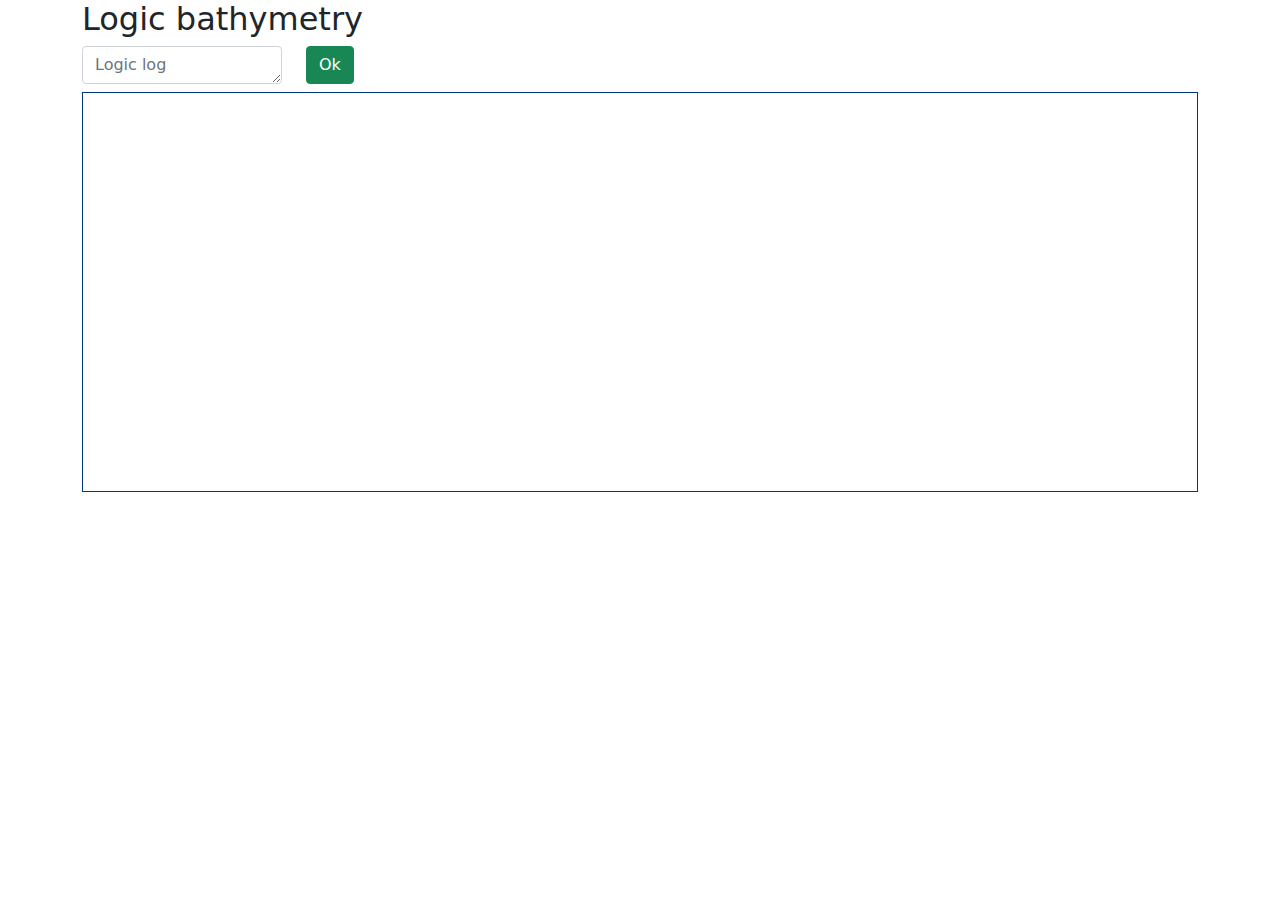
<file: JS/V1/public_html/logic.html>
<!doctype html>
<html lang="en">
    <head>
        <!-- Required meta tags -->
        <meta charset="utf-8">
        <meta name="viewport" content="width=device-width, initial-scale=1">
        <link href="bootstrap.min.css" rel="stylesheet">
        <title>Logic bathymetry</title>
    </head>
    <body>
        <main class="container">
            <div class="row">
                <div class="col">
                    <h2>
                        Logic bathymetry
                        <span id="bathymetry__points_count"></span>
                    </h2>
                    <div class="row">                          
                        <div class="col-auto">
                            <textarea id="form_bathymetry__data_input" class="form-control" style="width: 200px; height: 16px;" placeholder="Logic log"></textarea> 
                        </div>
                        <div class="col-auto">
                            <span id="form_bathymetry__btn_ok" class="btn btn-success">Ok</span>
                        </div>
                    </div>   
                </div>                
            </div>
            <div class="row">
                <div class="col-12 mt-2">
                    <div id="map__logic_block"></div>
                </div>                
            </div>          
            <script>
                let map__dataItemsCount = 0;
                document.addEventListener('DOMContentLoaded', function () {
                    map__actions();
                });

                function map__actions() {
                    $('#form_bathymetry__btn_ok').click(() => {
                        map__bathymetryProcess();
                    });
                }

                function map__getPulse_w_realBottom_mks_min(depth_mks) {
                    if (depth_mks < 1500) {
                        return 1200;
                    }
                    if (depth_mks < 3000) {
                        return 3000;
                    }
                    return 3200;
                }

                function map__bathymetryProcess() {
                    const lines = $('#form_bathymetry__data_input').val().split(/\n/);
                    for (const line of lines) {
                        let pulses = [];
                        let RR = [], FF = [];
                        const raw = line.split(';');

                        for (var i = 1; i <= 16; i++) {
                            const mks = parseInt(raw[i]) || 0;
                            if (mks > 0) {
                                RR.push(mks);
                            }
                        }
                        for (var i = 18; i <= 33; i++) {
                            const mks = parseInt(raw[i]) || 0;
                            if (mks > 0) {
                                FF.push(mks);
                            }
                        }
                        if (RR.length <= 0) {
                            continue; //goto next line
                        }

                        for (const R of RR) {
                            for (const F of FF) {
                                if (R < F) {
                                    w_mks = F - R;
                                    const pulse = {
                                        R: R,
                                        F: F,
                                        W: (F - R)
                                    };
                                    pulses.push(pulse);
                                    break;
                                }
                            }
                        }

                        //LOGIC
                        let html = '<div class="logic_pulses_block">';
                        let lastF = 0;
                        for (const pulse of pulses) {
                            let ml_px = Math.round((pulse.R) / 10.0);
                            let w_px = Math.round(pulse.W / 10.0);
                            html += '<div class="logic_pulse" title="W,mks: ' + pulse.W + '" style="margin-left:' + ml_px + 'px; width:' + w_px + 'px;"></div>';
                            html += '<div class="logic_pulse_axis_x_point" title="mks from Sync: ' + pulse.R + '" style="margin-left:' + (ml_px - 4) + 'px; "></div>';
                            html += '<div class="logic_pulse_axis_x_point" title="mks from Sync: ' + pulse.F + '" style="margin-left:' + (ml_px + w_px - 4) + 'px; "></div>';
                            lastF = pulse.F;
                        }
                        html += '<div class="logic_pulse_axis_x" style="margin-left:0px; width:' + lastF + 'px;"></div>';
                        html += '</div>';
                        $('#map__logic_block').append(html);

                    }

                    $('#bathymetry__points_count').html(map__dataItemsCount + ' points');
                }
            </script>
        </main>
        <script src="jquery-3.6.0.min.js"></script>
        <script src="bootstrap.bundle.min.js"></script>
    </body>
</html>
<style>    
    #map__logic_block{ 
        width: 100%; 
        height: 400px; 
        overflow: scroll;
        position: relative;
        border: 1px solid #003580;
        padding-top: 20px;
    }
    .logic_pulses_block{
        display: block;
        float: left;
        width: 100%;
        height: 50px;
    }
    .logic_pulse{
        height: 14px;
        background-color: #003580;
        display: inline-block;
        position: absolute;
    }
    .logic_pulse:hover{         
        background-color: blueviolet;
    }
    .logic_pulse_axis_x{
        height: 1px;
        margin-top:13px;
        background-color: #003580;
        display: inline-block;
        position: absolute;
    }
    .logic_pulse_axis_x_point{
        height: 8px;
        width: 8px;
        border-radius: 4px;
        margin-top: 18px;
        background-color: gray;
        display: inline-block;
        position: absolute;
    }
    .logic_pulse_axis_x_point:hover{
        background-color: red;
    }
</style>
</file>
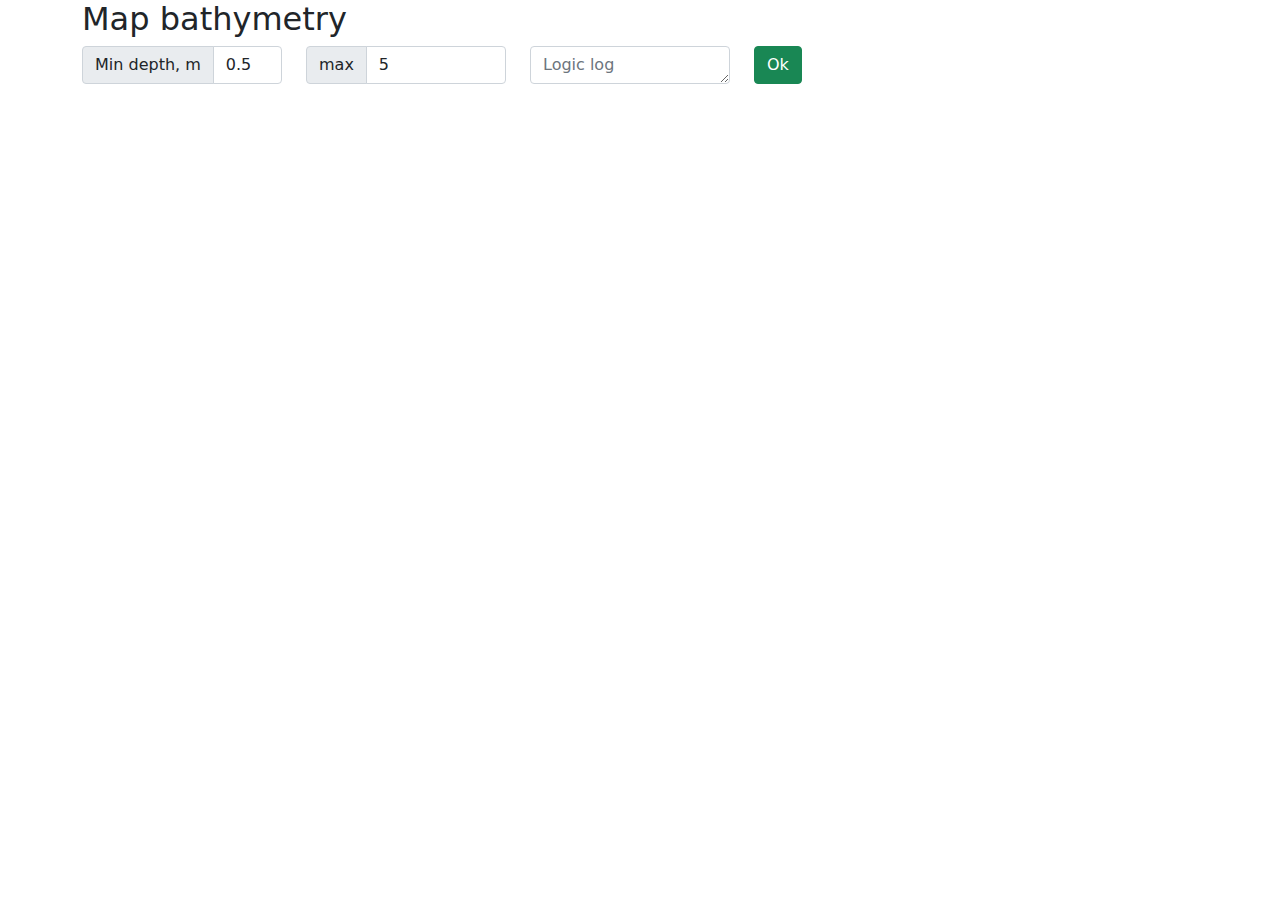
<file: JS/V1/public_html/map.html>
<!doctype html>
<html lang="en">
    <head>
        <!-- Required meta tags -->
        <meta charset="utf-8">
        <meta name="viewport" content="width=device-width, initial-scale=1">
        <link href="bootstrap.min.css" rel="stylesheet">
        <title>Map bathymetry</title>
    </head>
    <body>
        <main class="container">
            <div class="row">
                <div class="col">
                    <h2>
                        Map bathymetry
                        <span id="bathymetry__points_count"></span>
                    </h2>
                    <div class="row">                        
                        <div class="col-auto">
                            <div class="" style="width: 200px">
                                <div class="input-group">
                                    <span class="input-group-text" id="basic-addon1">Min depth, m</span>
                                    <input type="number" id="form_bathymetry__depth_min_input" placeholder="min" value="0.5" class="form-control">
                                </div>
                            </div>
                        </div>
                        <div class="col-auto">
                            <div class="" style="width: 200px">
                                <div class="input-group">
                                    <span class="input-group-text" id="basic-addon1">max</span>
                                    <input type="number" id="form_bathymetry__depth_max_input" placeholder="max" value="5" class="form-control">
                                </div>
                            </div>
                        </div>
                        <div class="col-auto">
                            <textarea id="form_bathymetry__data_input" class="form-control" style="width: 200px; height: 16px;" placeholder="Logic log"></textarea> 
                        </div>
                        <div class="col-auto">
                            <span id="form_bathymetry__btn_ok" class="btn btn-success">Ok</span>
                        </div>
                    </div>   
                </div>                
            </div>
            <div class="row">                
                <div class="col-12">
                    <div class="d-block mt-1">
                        <div id="map_palette_min_text" class="d-inline-block"></div>
                        <div class="d-inline-block"><div id="map_palette"></div></div>
                        <div id="map_palette_max_text" class="d-inline-block"></div>
                    </div>
                    <div id="map__bathymetry_block" style="width: 100%; height: 680px;"></div>
                </div>
            </div>

            <script src="https://api-maps.yandex.ru/2.1/?lang=ru_RU&apikey=ea0860a1-d606-43c4-88f4-93529deb4edb" type="text/javascript"></script>
            <script>
                let map__map;
                let map__mapIsReady = false;
                let map__depth_min = 0;
                let map__depth_max = 0;
                let map__dataItemsCount = 0;
                const map__colors = [
                    '#f51c03',
                    '#f45202',
                    '#f38802',
                    '#f2be01',
                    '#f1f501',
                    '#bde708',
                    '#89da0f',
                    '#55cd16',
                    '#21c01d',
                    '#20ad31',
                    '#1f9a45',
                    '#1e8759',
                    '#00d9ff',
                    '#109df5',
                    '#2061ec',
                    '#3125e3'
                ];
                
                
                 

                document.addEventListener('DOMContentLoaded', function () {
                    ymaps.ready(map__init);
                    map__palette();
                    map__actions();
                });

                function map__render() {

                }

                function map__actions() {
                    $('#form_bathymetry__btn_ok').click(() => {
                        map__bathymetryProcess();
                    });
                }

                function map__getPulse_w_realBottom_mks_min(depth_mks) {
                    if (depth_mks < 1500) {
                        return 1200;
                    }
                    if (depth_mks < 3000) {
                        return 3000;
                    }
                    return 3200;
                }

                function map__bathymetryProcess() {
                    let map__pointsLatLng = [];
                    map__depth_min = 0;
                    map__depth_max = 0;
                    const depth_min_allow = parseFloat($('#form_bathymetry__depth_min_input').val()) || 0;
                    const depth_max_allow = parseFloat($('#form_bathymetry__depth_max_input').val()) || 0;

                    const lines = $('#form_bathymetry__data_input').val().split(/\n/);
                    for (const line of lines) {
                        let pulses = [];
                        let RR = [], FF = [];
                        const raw = line.split(';');

                        for (var i = 1; i <= 16; i++) {
                            const mks = parseInt(raw[i]) || 0;
                            if (mks > 0) {
                                RR.push(mks);
                            }
                        }
                        for (var i = 18; i <= 33; i++) {
                            const mks = parseInt(raw[i]) || 0;
                            if (mks > 0) {
                                FF.push(mks);
                            }
                        }
                        if (RR.length <= 0) {
                            continue; //goto next line
                        }

                        //find widths of pulses and add to pulses-array
                        for (const R of RR) {
                            for (const F of FF) {
                                if (R < F) {
                                    w_mks = F - R;
                                    const pulse = {
                                        R: R,
                                        F: F,
                                        W: (F - R)
                                    };
                                    pulses.push(pulse);
                                    break;
                                }
                            }
                        }

                        let depth_mks = 0;
                        for (const pulse of pulses) {
                            const pulse_w_realBottom_mks_min = map__getPulse_w_realBottom_mks_min(pulse.R);
                            if (pulse.W >= pulse_w_realBottom_mks_min) {
                                depth_mks = pulse.R;
                                break;
                            }
                        }


                        //MAP
                        const lat = parseFloat(raw[34]) || 0;
                        const lng = parseFloat(raw[35]) || 0;
                        let depthM = depth_mks / 1367.0;
                        if (lat > 0 && lng > 0 && depthM >= depth_min_allow && depthM <= depth_max_allow) {
                            const lat5 = Math.round(lat * 100000) / 100000;
                            const lng5 = Math.round(lng * 100000) / 100000;
                            const idx = lat5 + '_' + lng5;
                            if (map__pointsLatLng[idx] > 0) {
                                depthM = (map__pointsLatLng[idx] + depthM) / 2.0;
                            }
                            map__pointsLatLng[idx] = depthM;

                            if (map__depth_min > depthM) {
                                map__depth_min = depthM;
                            }
                            if (map__depth_max < depthM) {
                                map__depth_max = depthM;
                            }

                            map__dataItemsCount++;
                        }
                    }

                    if (map__mapIsReady) {
                        for (let index in map__pointsLatLng) {
                            const ll = index.split(/_/);
                            map__point(ll[0], ll[1], map__pointsLatLng[index]);
                        }
                    }

                    $('#bathymetry__points_count').html(map__dataItemsCount + ' points');
                    $('#map_palette_min_text').html(Math.round(map__depth_min * 100) / 100 + ' m');
                    $('#map_palette_max_text').html(Math.round(map__depth_max * 100) / 100 + ' m');
                }

                function map__palette() {
                    for (const color of map__colors) {
                        const dv = '<div class="palette__item d-inline-block" style="background-color:' + color + '"></div>';
                        $('#map_palette').append(dv);
                    }
                }

                /*const map_onReady_promise = new Promise((resolve, reject) => {
                 const timerId = setInterval(function () {
                 if (map__mapIsReady) {
                 clearInterval(timerId);
                 resolve();
                 }
                 }, 1000);
                 });
                 
                 map_onReady_promise.then(map__render);*/

                function map__init() {
                    ymaps.geolocation.get().then(function (res) {
                        var mapContainer = $('#map__bathymetry_block'),
                                bounds = res.geoObjects.get(0).properties.get('boundedBy'),
                                // Рассчитываем видимую область для текущей положения пользователя.
                                mapState = ymaps.util.bounds.getCenterAndZoom(
                                        bounds,
                                        [mapContainer.width(), mapContainer.height()]
                                        );
                        mapState.zoom = 11;
                        map__createMap(mapState);
                    }, function (e) {
                        // Если местоположение невозможно получить, то просто создаем карту.
                        map__createMap({
                            center: [57, 39],
                            zoom: 11
                        });
                    });
                }

                function map__createMap(state) {
                    map__map = new ymaps.Map('map__bathymetry_block', state);
                    map__mapIsReady = true;
                }



                function map__point(lat, lng, depthM) {
                    const color = map__getColor(depthM) + 'FF';
                    let r = 1;
                    let myCircle = new ymaps.Circle([
                        [lat, lng], // Координаты центра круга.            
                        r // Радиус круга в метрах.
                    ], {
                        balloonContent: Math.round(depthM * 100) / 100 + "m",
                        hintContent: Math.round(depthM * 100) / 100 + "m",
                    }, {
                        draggable: false,
                        fillColor: color, // Цвет заливки. Последний байт (77) определяет прозрачность.            
                        strokeColor: color, // Цвет обводки.            
                        strokeOpacity: 0, // Прозрачность обводки.           
                        strokeWidth: 1 // Ширина обводки в пикселях.
                    });
                    map__map.geoObjects.add(myCircle);
                }

                function map__getColor(depthM) {
                    const dx = (map__depth_max - map__depth_min) / map__colors.length;
                    let idx = Math.round(depthM / dx);
                    idx = Math.min(Math.max(parseInt(idx), 0), (map__colors.length - 1)); //constrain from to
                    return map__colors[idx];
                }

            </script>
        </main>
        <script src="jquery-3.6.0.min.js"></script>
        <script src="bootstrap.bundle.min.js"></script>
    </body>
</html>
<style>
    .palette__item {
        width:20px; 
        height:30px; 
        margin: 0;
        padding: 0;
    }   
</style>
</file>
